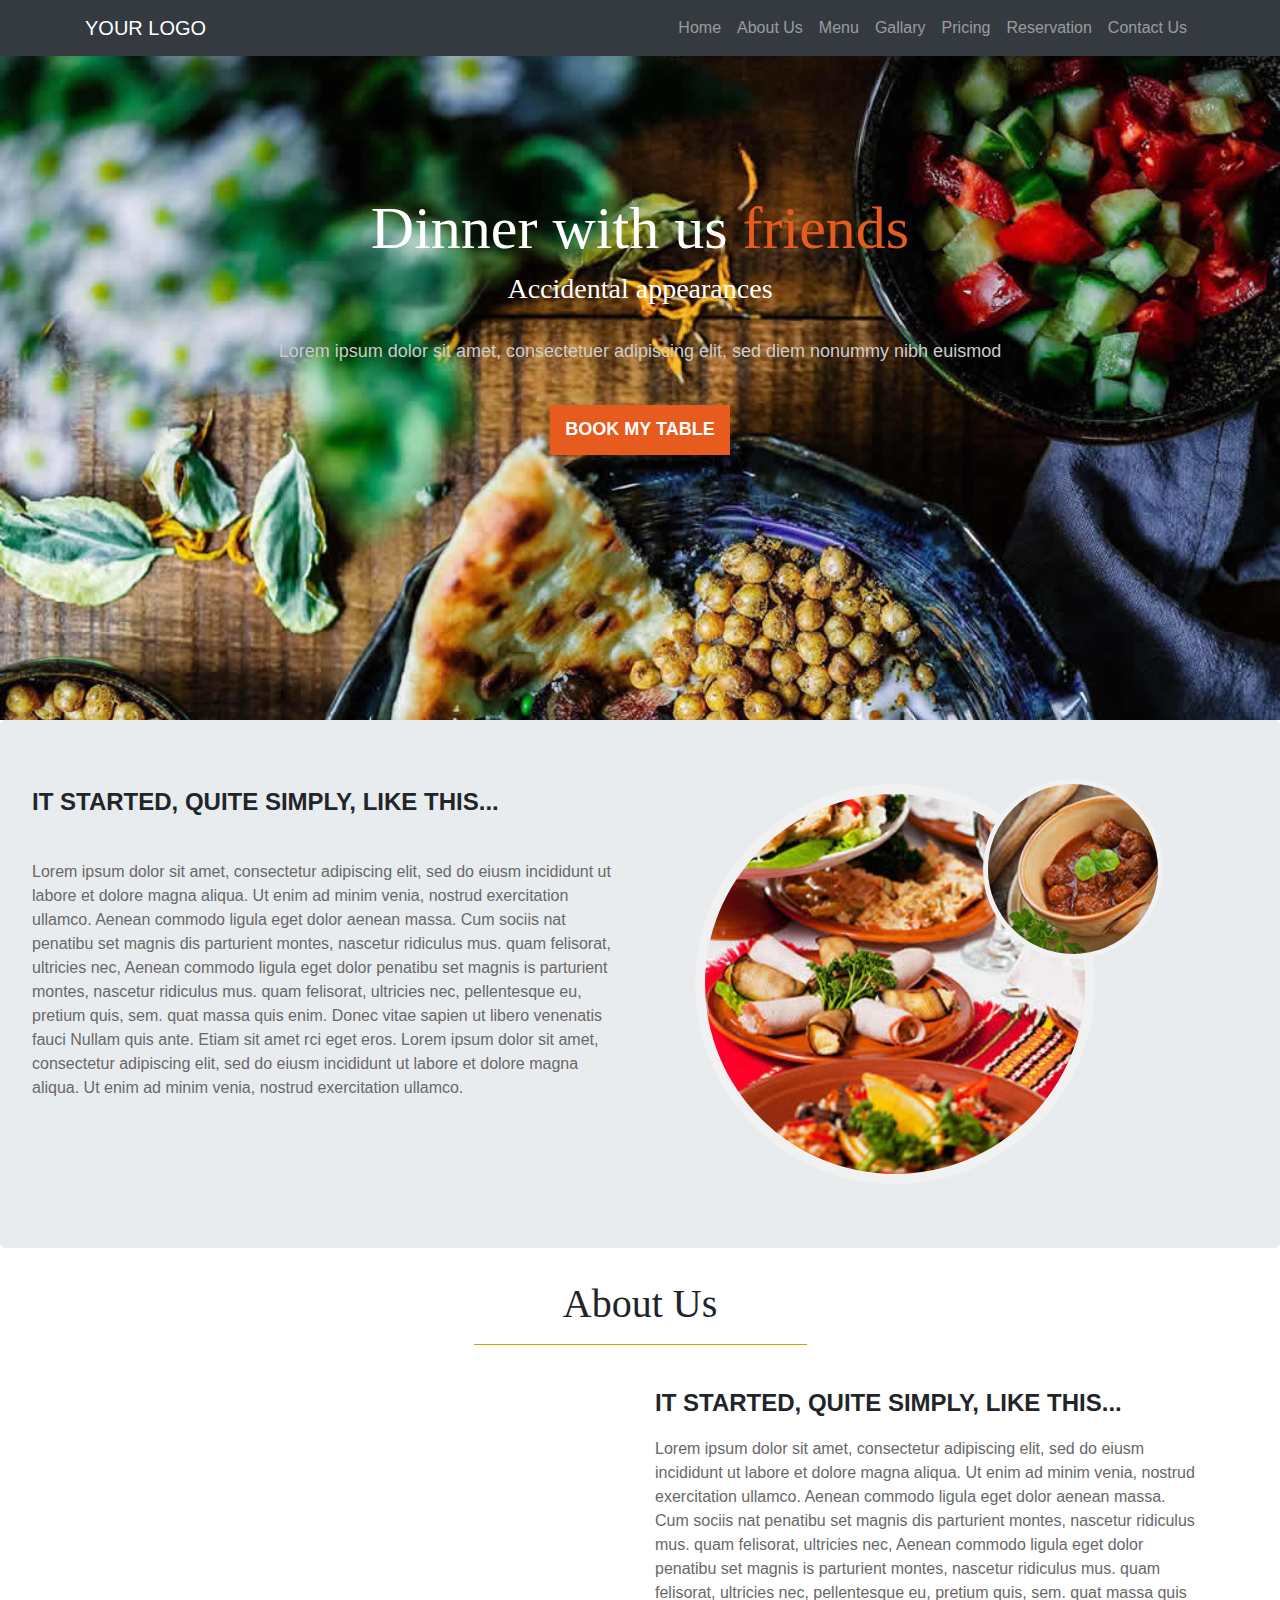
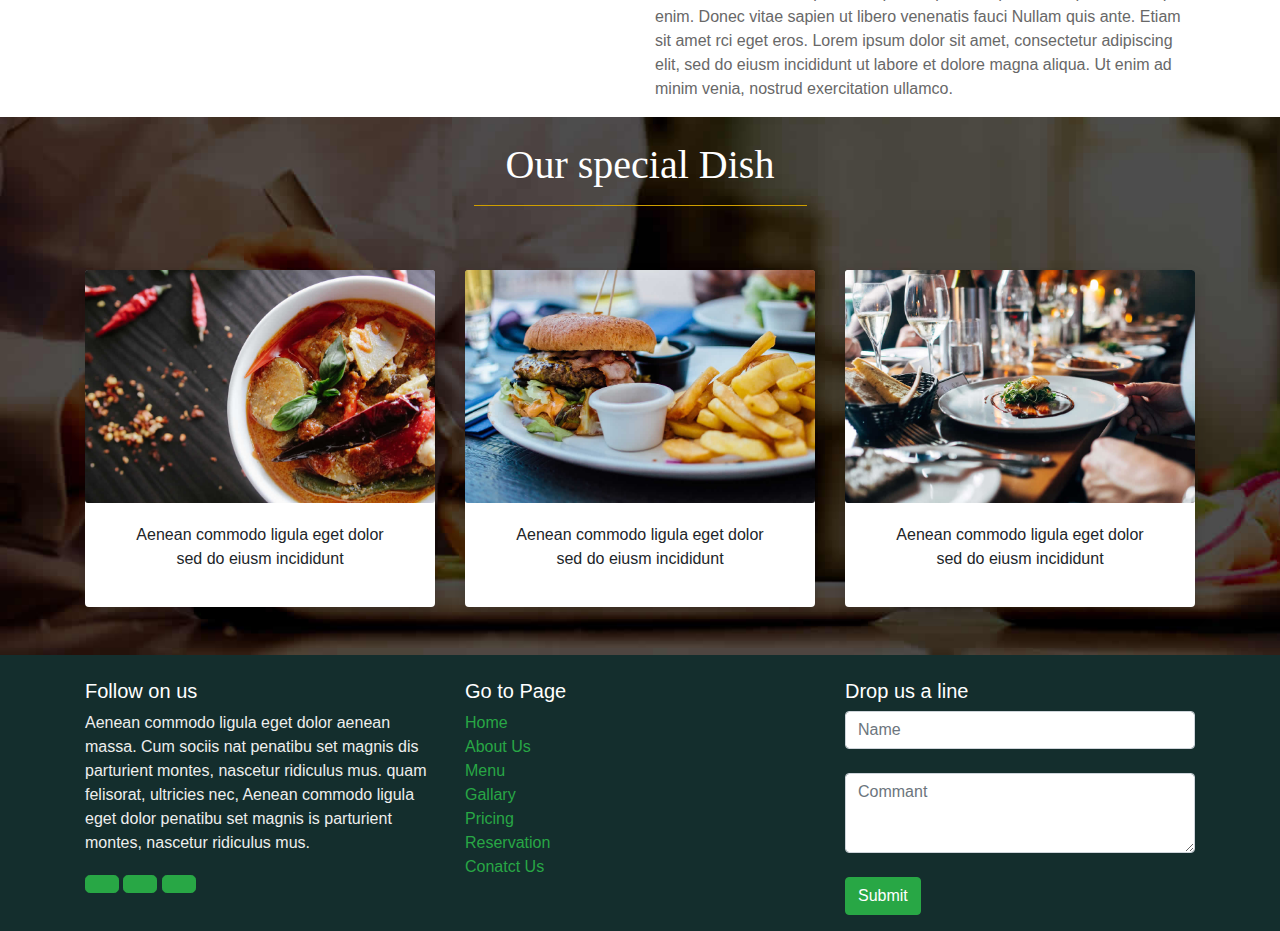
<file: aboutus.html>
<html>
<head>
<link rel="stylesheet" type="text/css" href="about.css">
<meta charset="utf-8">
  <meta name="viewport" content="width=device-width, initial-scale=1">
  <link rel="stylesheet" href="https://use.fontawesome.com/releases/v5.7.0/css/all.css" integrity="sha384-lZN37f5QGtY3VHgisS14W3ExzMWZxybE1SJSEsQp9S+oqd12jhcu+A56Ebc1zFSJ" crossorigin="anonymous">
  <link href="https://fonts.googleapis.com/css?family=Amiri|Great+Vibes&display=swap" rel="stylesheet">
  <link rel="stylesheet" href="https://maxcdn.bootstrapcdn.com/bootstrap/4.3.1/css/bootstrap.min.css">
  <script src="https://ajax.googleapis.com/ajax/libs/jquery/3.4.1/jquery.min.js"></script>
  <script src="https://cdnjs.cloudflare.com/ajax/libs/popper.js/1.14.7/umd/popper.min.js"></script>
  <script src="https://maxcdn.bootstrapcdn.com/bootstrap/4.3.1/js/bootstrap.min.js"></script>
</head>
<body onLoad="myfun()">

<div id="loader"></div>
	<nav  class="navbar navbar-expand-sm bg-dark navbar-dark" style="position:fixed; z-index:7; width:100%;">
		<div class="container">
			<a  href="#" class="navbar-brand" style="color:white">YOUR LOGO</a>
			<button class="navbar-toggler" data-toggle="collapse" data-target="#menu">
				<span class="navbar-toggler-icon"></span>
			</button>
				<div class="collapse navbar-collapse" id="menu">
					<ul class="navbar-nav ml-auto">
					<li class="navbar-item">
						<a href="index.html.html" class="nav-link">Home</a>
					</li>
					<li class="navbar-item">
						<a href="aboutus.html" class="nav-link">About Us</a>
					</li>
					<li class="navbar-item">
						<a href="menu.html" class="nav-link">Menu</a>
					</li>
                    <li class="navbar-item">
						<a href="gallary.html" class="nav-link">Gallary</a>
					</li>
                    <li class="navbar-item">
						<a href="pricing.html" class="nav-link">Pricing</a>
					</li>
                    <li class="navbar-item">
						<a href="reservation.html" class="nav-link">Reservation</a>
					</li>
                    <li class="navbar-item">
						<a href="cntctus.html" class="nav-link">Contact Us</a>
					</li>
					</ul>
				</div>
		</div>
	</nav>
     <div class="container-fluid header-img">
     <br><br><br><h1  style="text-align:center; color:white;font-size:60px; margin-top:120px; font-family:'Helvetica Neue",Helvetica,Arial,sans-serif'";>Dinner with us <span style="color:#e75b1e">friends</span></h1>
     
    <h3 style="text-align:center; color:white; font-family:'Helvetica Neue",Helvetica,Arial,sans-serif'";>Accidental appearances</h3>
    
    <br><p style="text-align:center; font-family: 'Roboto',sans-serif;font-size: 18px; color: #ccc;">Lorem ipsum dolor sit amet, consectetuer adipiscing elit, sed diem nonummy nibh euismod</p><br>
    
    <center><input type="button" value="Book my Table" class="mybtn"></center>
    <br><br><br><br><br>
    </div>
			<div class="jumbotron">
            	<div class="row">
                	<div class="col-sm-6 col-xl-6 col-md-6 col-12">
                    
                    	<p><span  style="font-size:1.5em;"><strong>IT STARTED, QUITE SIMPLY, LIKE THIS...</strong></span></p><br>
<p style="color: #686868; font-size: 1empx; font-family: 'Roboto',sans-serif;">Lorem ipsum dolor sit amet, consectetur adipiscing elit, sed do eiusm incididunt ut labore et dolore magna aliqua. Ut enim ad minim venia, nostrud exercitation ullamco.

Aenean commodo ligula eget dolor aenean massa. Cum sociis nat penatibu set magnis dis parturient montes, nascetur ridiculus mus. quam felisorat, ultricies nec, Aenean commodo ligula eget dolor penatibu set magnis is parturient montes, nascetur ridiculus mus. quam felisorat, ultricies nec, pellentesque eu, pretium quis, sem. quat massa quis enim. Donec vitae sapien ut libero venenatis fauci Nullam quis ante. Etiam sit amet rci eget eros.

Lorem ipsum dolor sit amet, consectetur adipiscing elit, sed do eiusm incididunt ut labore et dolore magna aliqua. Ut enim ad minim venia, nostrud exercitation ullamco.</p>
                    </div>
                    <div class="col-sm-6 col-xl-6 col-md-6 col-12">
                    
                    <img src="images/featured-image-01.jpg" class="rounded-circle img-jumborton">
                    
                    <img src="images/about-inset.jpg " class="rounded-circle img-jumborton1">
                    </div>
            	</div>
         </div>
            
            	<div class="container">
                    <center><h1 style="font-family: 'Cinzel', serif;"<strong>About Us</strong></h1></center>
                    <hr width="30%" align="center" color="#e75b1e;"><br>
                	<div class="row">
                    <div class="col-sm-12 col-md-12 col-lg-6 col-xl-6 col-12">
            <iframe width="500" height="300" src="https://www.youtube.com/embed/bpHFZ0JhGYc" frameborder="0" allow="accelerometer; autoplay; encrypted-media; gyroscope; picture-in-picture" allowfullscreen></iframe>
                    
                    </div>
                    <div class="col-sm-12 col-md-12  col-lg-6 col-xl-6 col-12">
                    
                    		<p><span  style="font-size:1.5em ; text-align:right"><strong>IT STARTED, QUITE SIMPLY, LIKE THIS...</strong></span></p>
<p style="color: #686868; font-size: 1empx; font-family: 'Roboto',sans-serif;">Lorem ipsum dolor sit amet, consectetur adipiscing elit, sed do eiusm incididunt ut labore et dolore magna aliqua. Ut enim ad minim venia, nostrud exercitation ullamco.

Aenean commodo ligula eget dolor aenean massa. Cum sociis nat penatibu set magnis dis parturient montes, nascetur ridiculus mus. quam felisorat, ultricies nec, Aenean commodo ligula eget dolor penatibu set magnis is parturient montes, nascetur ridiculus mus. quam felisorat, ultricies nec, pellentesque eu, pretium quis, sem. quat massa quis enim. Donec vitae sapien ut libero venenatis fauci Nullam quis ante. Etiam sit amet rci eget eros.

Lorem ipsum dolor sit amet, consectetur adipiscing elit, sed do eiusm incididunt ut labore et dolore magna aliqua. Ut enim ad minim venia, nostrud exercitation ullamco.</p>
                    </div>
                   	</div>
                </div>
      
                
                
         <div class="container-fluid" style="background:url(images/footer_background.jpg); background-size:cover">
         <div class="container">
        <br> <center><h1 style="color:white; font-family: 'Cinzel', serif;">Our special Dish</h1></center>
        <hr width="30%" align="center" color="#e75b1e;">
         	<div class="row">
            	<div class="col-sm-4 col-md-4  col-lg-4 col-12 col-xl-4">
                	<br><br><div class="card mycard shadow" style="border:none;">
                        	<img src="images/gallery_03.jpg" class="img-fluid card-img img-responsive"> 
                        <div class="card-body">
                        <center><p>Aenean commodo ligula eget dolor<br>sed do eiusm incididunt </p></center></div>
                    </div>
                </div>
            	<div class="col-sm-4 col-md-4  col-lg-4 col-12 col-xl-4">
                		<br><br><div class="card shadow" style=" border:none;">
                        	<img src="images/gallery_08.jpg" class="img-fluid card-img img-responsive"> 
                        <div class="card-body">
                        <center><p>Aenean commodo ligula eget dolor<br>sed do eiusm incididunt </p></center></div>
                    </div>
                
                </div>
            	<div class="col-sm-4 col-md-4 col-lg-4 col-12 col-xl-4">
                		<br><br><div class="card shadow" style="border:none;">
                        	<img src="images/gallery_06.jpg" class="img-fluid card-img img-responsive"> 
                        <div class="card-body">
                        <center><p>Aenean commodo ligula eget dolor<br>sed do eiusm incididunt </p></center></div>
                    </div>
                </div>
            </div>
         <br><br>
         </div>
         </div>
         
           	<div class="container-fluid" style="background:#142e2d">
        	<div class="container">
            	<div class="row">
                	<div class="col-sm-4 col-md-4 col-xl-4 col-12">
                    	<br><h5 style="color:white; font-family: 'Hind', sans-serif;">Follow on us</h5>
                        <p style="color:#eee; font-family:'Exo', sans-serif;">Aenean commodo ligula eget dolor aenean massa. Cum sociis nat penatibu set magnis dis parturient montes, nascetur ridiculus mus. quam felisorat, ultricies nec, Aenean commodo ligula eget dolor penatibu set magnis is parturient montes, nascetur ridiculus mus.</p>
                          <button type="button" class="btn btn-success btn-lg btnmy"><i class="fab fa-facebook-f" aria-hidden="true" style="font-size:16px;"></i></button>
										<button type="button" class="btn btn-success btn-lg"><i class="fab fa-twitter" aria-hidden="true" style="font-size:16px;"></i></button>
										<button type="button" class="btn btn-success btn-lg"><i class="fab fa-linkedin-in" aria-hidden="true" style="font-size:16px;"></i></button>
                        
                    </div>
                    
                    
                	<div class="col-sm-4 col-md-4 col-xl-4 col-12">
                    <br><h5 style="color:white; font-family: 'Hind', sans-serif;">Go to Page</h5>
                    	<a href="index.html.html" class="text-success">Home</a><br>  
                    	<a href="aboutus.html" class="text-success">About Us</a><br>
                        <a href="menu.html" class="text-success">Menu</a><br>
                    	<a href="gallary.html" class="text-success">Gallary</a><br>
                    	<a href="pricing.html" class="text-success">Pricing</a><br>
                    	<a href="reservation.html" class="text-success">Reservation</a><br>
                    	<a href="cntctus.html" class="text-success">Conatct Us</a><br>
                                          
                    </div>
                	<div class="col-sm-4 col-md-4 col-xl-4 col-12">
                    	<br><h5 style="color:white; font-family:font-family: 'Source Serif Pro', serif;">Drop us a line</h5>
                        	<form >
                            	<input type="text"  class="form-control" placeholder="Name"><br>
                            	<textarea  class="form-control" placeholder="Commant" style="height:80px;"></textarea><br>
                                <button class="btn btn-success">Submit</button>
                            </form>
                    
                    </div>
                </div>
            
            
            
            </div>
       </div>
        <script>
	   function myfun(){
		   
	   var preloader=document.getElementById('loader');
		  preloader.style.display='none';
		  preloader.style.animation='15s';
	   }
	   </script>
</body>
</html>
</file>
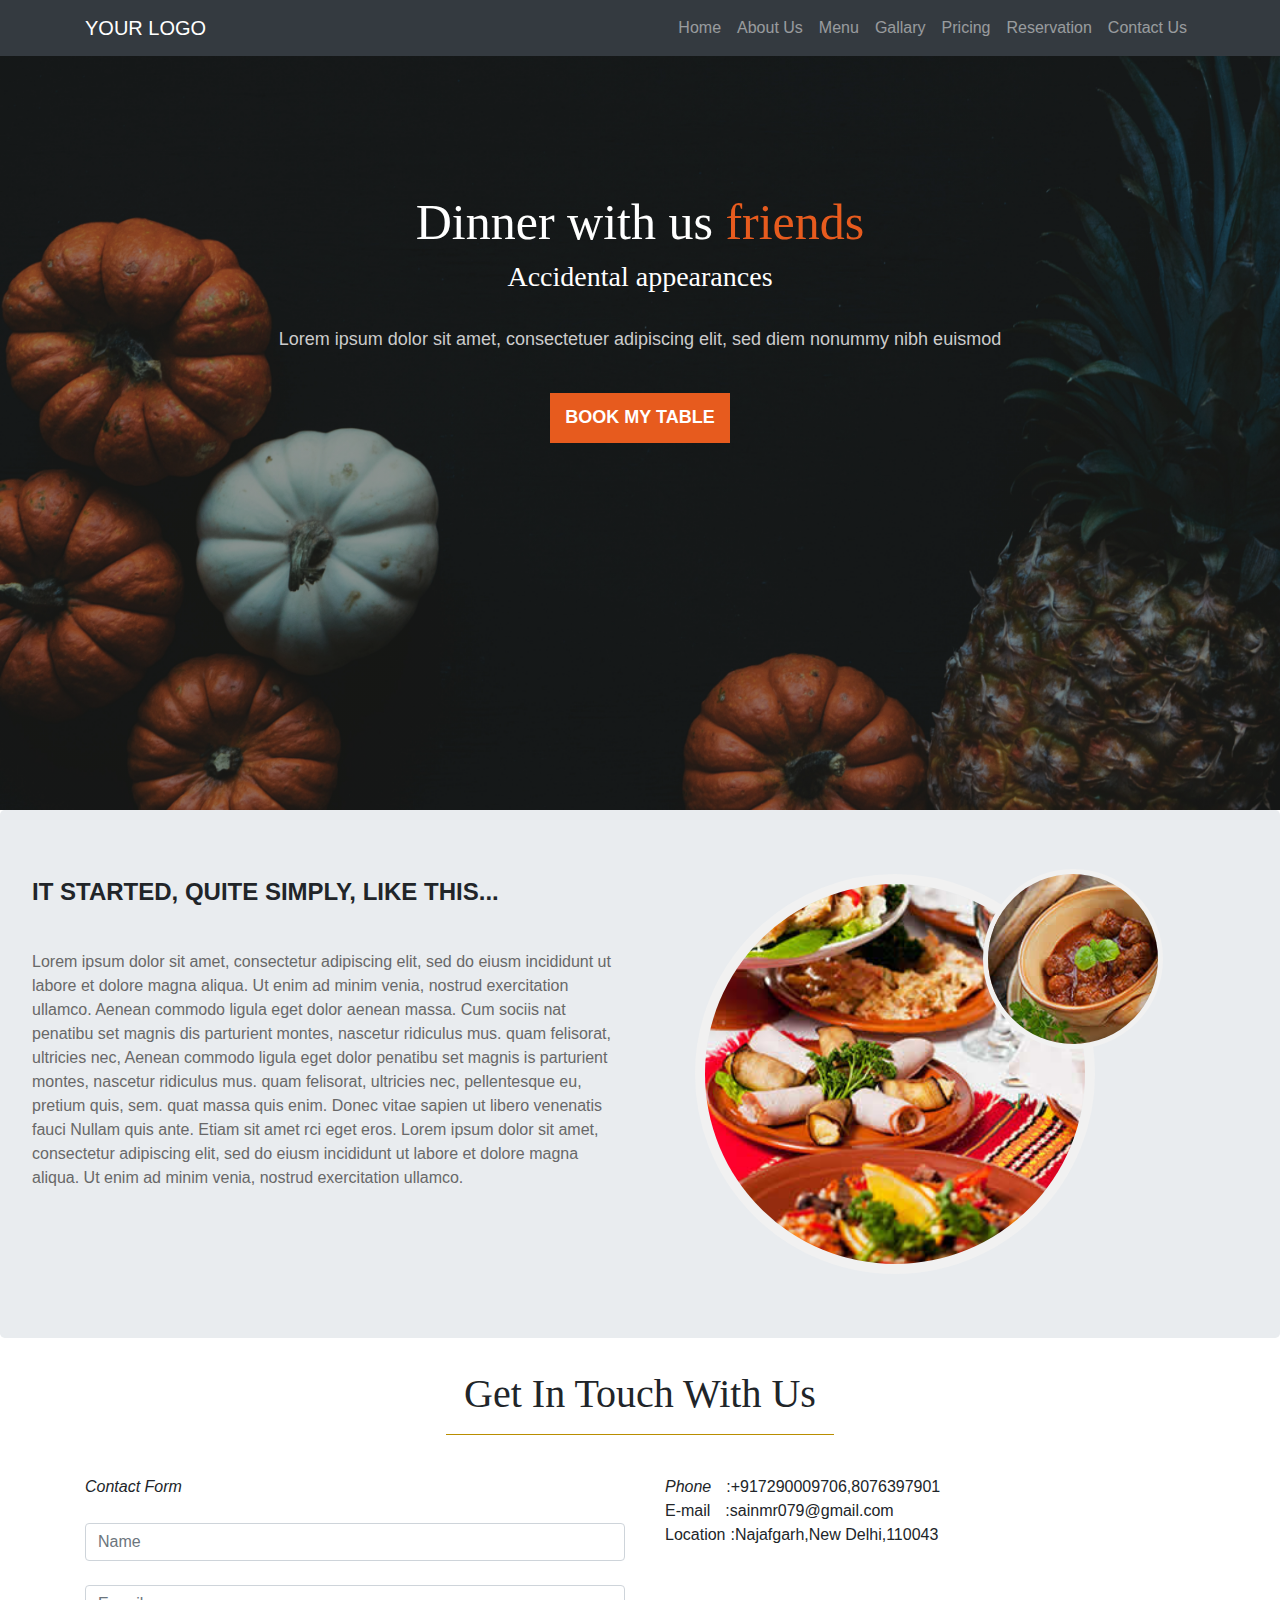
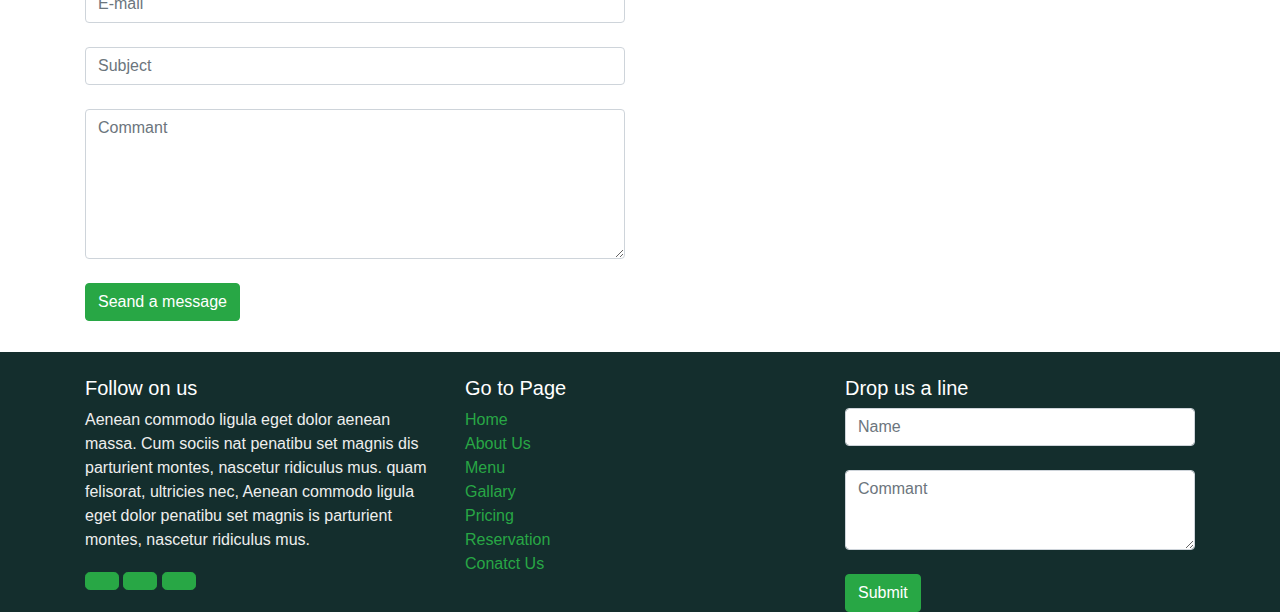
<file: cntctus.html>
<!doctype html>
<html>
<head>
<link rel="stylesheet" href="cntctus.css">
<meta charset="utf-8">
  <meta name="viewport" content="width=device-width, initial-scale=1">
  <link rel="stylesheet" href="https://use.fontawesome.com/releases/v5.7.0/css/all.css" integrity="sha384-lZN37f5QGtY3VHgisS14W3ExzMWZxybE1SJSEsQp9S+oqd12jhcu+A56Ebc1zFSJ" crossorigin="anonymous">
  <link href="https://fonts.googleapis.com/css?family=Amiri|Great+Vibes&display=swap" rel="stylesheet">
  <link rel="stylesheet" href="https://maxcdn.bootstrapcdn.com/bootstrap/4.3.1/css/bootstrap.min.css">
  <script src="https://ajax.googleapis.com/ajax/libs/jquery/3.4.1/jquery.min.js"></script>
  <script src="https://cdnjs.cloudflare.com/ajax/libs/popper.js/1.14.7/umd/popper.min.js"></script>
  <script src="https://maxcdn.bootstrapcdn.com/bootstrap/4.3.1/js/bootstrap.min.js"></script>

</head>
<body onLoad="myfun()">


<div id="loader"></div>
	<nav  class="navbar navbar-expand-sm bg-dark navbar-dark" style="position:fixed; z-index:7; width:100%; color:white;">
		<div class="container">
			<a  href="#" class="navbar-brand" style="color:white">YOUR LOGO</a>
			<button class="navbar-toggler" data-toggle="collapse" data-target="#menu">
				<span class="navbar-toggler-icon"></span>
			</button>
				<div class="collapse navbar-collapse" id="menu">
					<ul class="navbar-nav ml-auto">
					<li class="navbar-item">
						<a href="index.html.html" class="nav-link">Home</a>
					</li>
					<li class="navbar-item">
						<a href="aboutus.html" class="nav-link">About Us</a>
					</li>
					<li class="navbar-item">
						<a href="menu.html" class="nav-link">Menu</a>
					</li>
                    <li class="navbar-item">
						<a href="gallary.html" class="nav-link">Gallary</a>
					</li>
                    <li class="navbar-item">
						<a href="pricing.html" class="nav-link">Pricing</a>
					</li>
                    <li class="navbar-item">
						<a href="reservation.html" class="nav-link">Reservation</a>
					</li>
                    <li class="navbar-item">
						<a href="cntctus.html" class="nav-link">Contact Us</a>
					</li>
					</ul>
				</div>
		</div>
	</nav>
     <div class="container-fluid header-img">
  
     <br><br><br><h1  style="text-align:center; font-size:50px; margin-top:120px; color:white; font-family:'Helvetica Neue",Helvetica,Arial,sans-serif'";>Dinner with us <span style="color:#e75b1e">friends</span></h1>
     
    <h3 style="text-align:center; color:white; font-family:'Helvetica Neue",Helvetica,Arial,sans-serif'";>Accidental appearances</h3>
    
    <br><p style="text-align:center; font-family: 'Roboto',sans-serif;font-size: 18px; color: #ccc;">Lorem ipsum dolor sit amet, consectetuer adipiscing elit, sed diem nonummy nibh euismod</p><br> <center><input type="button" value="Book my Table" class="mybtn"></center>
    <br><br><br><br><br>
    </div>
    
    		
			<div class="jumbotron">
            	<div class="row">
                	<div class="col-sm-6 col-xl-6 col-md-6 col-12 col-lg-6">
                    
                    	<p><span  style="font-size:1.5em;"><strong>IT STARTED, QUITE SIMPLY, LIKE THIS...</strong></span></p><br>
<p style="color: #686868; font-size: 1empx; font-family: 'Roboto',sans-serif;">Lorem ipsum dolor sit amet, consectetur adipiscing elit, sed do eiusm incididunt ut labore et dolore magna aliqua. Ut enim ad minim venia, nostrud exercitation ullamco.

Aenean commodo ligula eget dolor aenean massa. Cum sociis nat penatibu set magnis dis parturient montes, nascetur ridiculus mus. quam felisorat, ultricies nec, Aenean commodo ligula eget dolor penatibu set magnis is parturient montes, nascetur ridiculus mus. quam felisorat, ultricies nec, pellentesque eu, pretium quis, sem. quat massa quis enim. Donec vitae sapien ut libero venenatis fauci Nullam quis ante. Etiam sit amet rci eget eros.

Lorem ipsum dolor sit amet, consectetur adipiscing elit, sed do eiusm incididunt ut labore et dolore magna aliqua. Ut enim ad minim venia, nostrud exercitation ullamco.</p>
                    </div>
                    <div class="col-sm-6 col-xl-6 col-md-6 col-12 col-lg-6">
                    
                    <img src="images/featured-image-01.jpg" class="rounded-circle img-jumborton">
                    
                    <img src="images/about-inset.jpg " class="rounded-circle img-jumborton1">
                    </div>
            	</div>
         </div>
         
         		<div class="container">
                
<center><strong><h1 style="font-family: 'Cinzel', serif;">Get In Touch With Us</h1></strong></center>
<center><hr width="35%" color="#cf9f00"></center>

					<div class="row">
                    	<div class="col-lg-6-col-xl-6 col-md-6 col-sm-12 col-12">
                        	     	<br><i class="fa fa-envelope fa-lg" aria-hidden="true">Contact Form</i><br><br><form >
                            	<input type="text"  class="form-control" placeholder="Name"><br>
                            	<input type="email"  class="form-control" placeholder="E-mail"><br>
                            	<input type="text"  class="form-control" placeholder="Subject"><br>
                            	<textarea  class="form-control" placeholder="Commant" style="height:150px;"></textarea><br>
                                <button class="btn btn-success">Seand a message</button>
                            </form>
                    
                        </div>
                    	<div class="col-lg-6-col-xl-6 col-md-6 col-sm-12 col-12">
                        <br><i class="fa fa-phone " aria-hidden="true"><span style="margin-left:10px;">Phone</span></i><span style="margin-left:15px;">:+917290009706,8076397901</span><br>
                        <i class="fa fa-envelope" aria-hidden="true"></i><span style="margin-left:10px;">E-mail</span></i><span style="margin-left:15px;">:sainmr079@gmail.com</span><br> 
                        
                        <i class="fa fa-map-marker" aria-hidden="true"></i> <span style="margin-left:10px;">Location</span></i><span style="margin-left:5px;">:Najafgarh,New Delhi,110043</span><br> 
                        
                        
                       <br> <iframe src="https://www.google.com/maps/embed?pb=!1m18!1m12!1m3!1d3502.236697948326!2d77.00902381425927!3d28.62266724128002!2m3!1f0!2f0!3f0!3m2!1i1024!2i768!4f13.1!3m3!1m2!1s0x390d055f4e926a65%3A0x5a1b8794393e9c99!2sArjun%20Park%2C%20Nangli%20Sakrawati%2C%20Delhi%2C%20110043!5e0!3m2!1sen!2sin!4v1567496275154!5m2!1sen!2sin" width="650" height="350" frameborder="0" style="border:0;" allowfullscreen=""></iframe>                 
                        
                          </div>
                	</div>
                </div>
         
         
         		
		 	<br><div class="container-fluid" style="background:#142e2d">
        	<div class="container">
            	<div class="row">
                	<div class="col-sm-4 col-md-4 col-xl-4 col-12">
                    	<br><h5 style="color:white; font-family: 'Hind', sans-serif;">Follow on us</h5>
                        <p style="color:#eee; font-family:'Exo', sans-serif;">Aenean commodo ligula eget dolor aenean massa. Cum sociis nat penatibu set magnis dis parturient montes, nascetur ridiculus mus. quam felisorat, ultricies nec, Aenean commodo ligula eget dolor penatibu set magnis is parturient montes, nascetur ridiculus mus.</p>
                          <button type="button" class="btn btn-success btn-lg btnmy"><i class="fab fa-facebook-f" aria-hidden="true" style="font-size:16px;"></i></button>
										<button type="button" class="btn btn-success btn-lg"><i class="fab fa-twitter" aria-hidden="true" style="font-size:16px;"></i></button>
										<button type="button" class="btn btn-success btn-lg"><i class="fab fa-linkedin-in" aria-hidden="true" style="font-size:16px;"></i></button>
                        
                    </div>
                    
                    
                	<div class="col-sm-4 col-md-4 col-xl-4 col-12">
                    <br><h5 style="color:white; font-family: 'Hind', sans-serif;">Go to Page</h5>
                    	<a href="index.html.html" class="text-success">Home</a><br>  
                    	<a href="aboutus.html" class="text-success">About Us</a><br>
                        <a href="menu.html" class="text-success">Menu</a><br>
                    	<a href="gallary.html" class="text-success">Gallary</a><br>
                    	<a href="pricing.html" class="text-success">Pricing</a><br>
                    	<a href="reservation.html" class="text-success">Reservation</a><br>
                    	<a href="cntctus.html" class="text-success">Conatct Us</a><br>
                                          
                    </div>
                	<div class="col-sm-4 col-md-4 col-xl-4 col-12">
                    	<br><h5 style="color:white; font-family:font-family: 'Source Serif Pro', serif;">Drop us a line</h5>
                        	<form >
                            	<input type="text"  class="form-control" placeholder="Name"><br>
                            	<textarea  class="form-control" placeholder="Commant" style="height:80px;"></textarea><br>
                                <button class="btn btn-success">Submit</button>
                            </form>
                    
                    </div>
                </div>
            
            
            
            </div>
       </div>
         
         
      <script>
	   function myfun(){
		   
	   var preloader=document.getElementById('loader');
		  preloader.style.display='none';
		
	   }
	   </script>
</body>
</html>
</file>
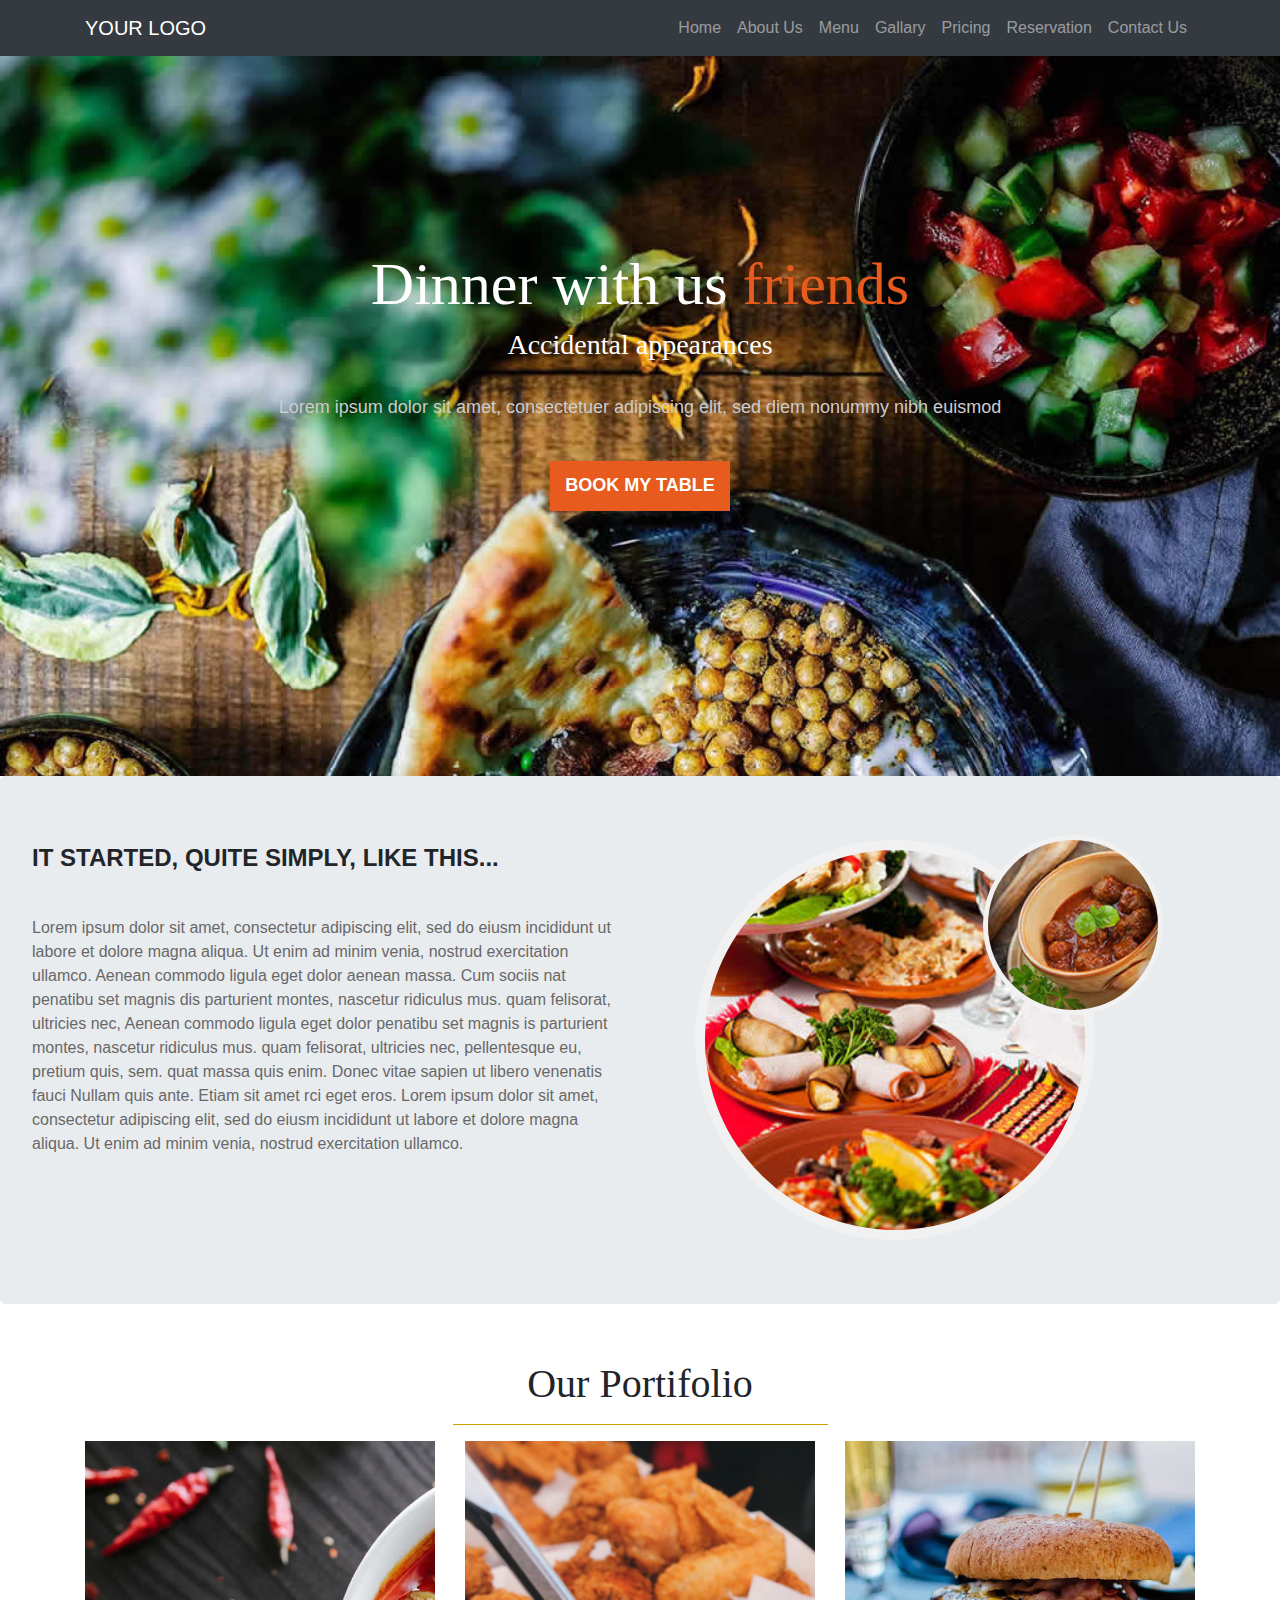
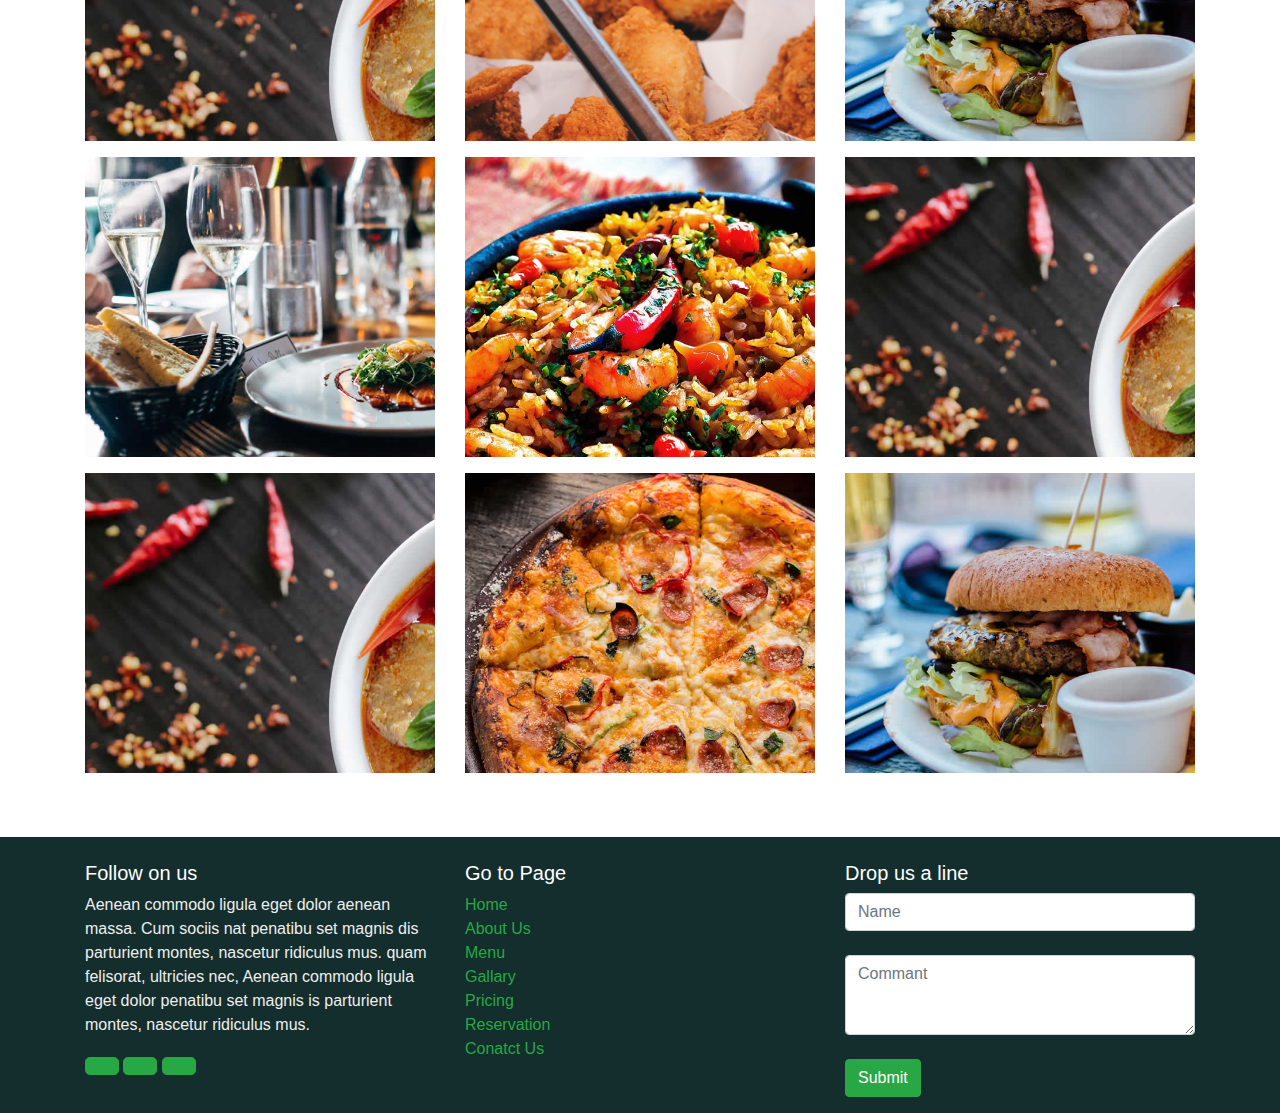
<file: gallary.html>
<html>
<head>
<link rel="stylesheet" type="text/css" href="gallarystyle.css">

<meta charset="utf-8">
  <meta name="viewport" content="width=device-width, initial-scale=1">
  <link rel="stylesheet" href="https://use.fontawesome.com/releases/v5.7.0/css/all.css" integrity="sha384-lZN37f5QGtY3VHgisS14W3ExzMWZxybE1SJSEsQp9S+oqd12jhcu+A56Ebc1zFSJ" crossorigin="anonymous">
  <link href="https://fonts.googleapis.com/css?family=Amiri|Great+Vibes&display=swap" rel="stylesheet">
  <link rel="stylesheet" href="https://maxcdn.bootstrapcdn.com/bootstrap/4.3.1/css/bootstrap.min.css">
  <script src="https://ajax.googleapis.com/ajax/libs/jquery/3.4.1/jquery.min.js"></script>
  <script src="https://cdnjs.cloudflare.com/ajax/libs/popper.js/1.14.7/umd/popper.min.js"></script>
  <script src="https://maxcdn.bootstrapcdn.com/bootstrap/4.3.1/js/bootstrap.min.js"></script>
</head>
<body onLoad="myfun()">

<div id="loader"></div>
	<nav  class="navbar navbar-expand-sm bg-dark navbar-dark" style=" width:100%;">
		<div class="container">
			<a  href="#" class="navbar-brand" style="color:white">YOUR LOGO</a>
			<button class="navbar-toggler" data-toggle="collapse" data-target="#menu">
				<span class="navbar-toggler-icon"></span>
			</button>
				<div class="collapse navbar-collapse" id="menu">
					<ul class="navbar-nav ml-auto">
					<li class="navbar-item">
						<a href="index.html.html" class="nav-link">Home</a>
					</li>
					<li class="navbar-item">
						<a href="aboutus.html" class="nav-link">About Us</a>
					</li>
					<li class="navbar-item">
						<a href="menu.html" class="nav-link">Menu</a>
					</li>
                    <li class="navbar-item">
						<a href="gallary.html" class="nav-link">Gallary</a>
					</li>
                    <li class="navbar-item">
						<a href="pricing.html" class="nav-link">Pricing</a>
					</li>
                    <li class="navbar-item">
						<a href="reservation.html" class="nav-link">Reservation</a>
					</li>
                    <li class="navbar-item">
						<a href="cntctus.html" class="nav-link">Contact Us</a>
					</li>
					</ul>
				</div>
		</div>
	</nav>
     <div class="container-fluid header-img">
     <br><br><br><h1  style="text-align:center;font-size:60px; margin-top:120px; color:white; font-family:'Helvetica Neue",Helvetica,Arial,sans-serif'";>Dinner with us <span style="color:#e75b1e">friends</span></h1>
     
    <h3 style="text-align:center; color:white; font-family:'Helvetica Neue",Helvetica,Arial,sans-serif'";>Accidental appearances</h3>
    
    <br><p style="text-align:center; font-family: 'Roboto',sans-serif;font-size: 18px; color: #ccc;">Lorem ipsum dolor sit amet, consectetuer adipiscing elit, sed diem nonummy nibh euismod</p><br>
    
    <center><input type="button" value="Book my Table" class="mybtn"></center>
    <br><br><br><br><br>
    </div>
    		
			<div class="jumbotron">
            	<div class="row">
                	<div class="col-sm-6 col-xl-6 col-md-6 col-12">
                    
                    	<p><span  style="font-size:1.5em;"><strong>IT STARTED, QUITE SIMPLY, LIKE THIS...</strong></span></p><br>
<p style="color: #686868; font-size: 1empx; font-family: 'Roboto',sans-serif;">Lorem ipsum dolor sit amet, consectetur adipiscing elit, sed do eiusm incididunt ut labore et dolore magna aliqua. Ut enim ad minim venia, nostrud exercitation ullamco.

Aenean commodo ligula eget dolor aenean massa. Cum sociis nat penatibu set magnis dis parturient montes, nascetur ridiculus mus. quam felisorat, ultricies nec, Aenean commodo ligula eget dolor penatibu set magnis is parturient montes, nascetur ridiculus mus. quam felisorat, ultricies nec, pellentesque eu, pretium quis, sem. quat massa quis enim. Donec vitae sapien ut libero venenatis fauci Nullam quis ante. Etiam sit amet rci eget eros.

Lorem ipsum dolor sit amet, consectetur adipiscing elit, sed do eiusm incididunt ut labore et dolore magna aliqua. Ut enim ad minim venia, nostrud exercitation ullamco.</p>
                    </div>
                    <div class="col-sm-6 col-xl-6 col-md-6 col-12">
                    
                    <img src="images/featured-image-01.jpg" class="rounded-circle img-jumborton">
                    
                    <img src="images/about-inset.jpg " class="rounded-circle img-jumborton1 ">
                    </div>
            	</div>
         </div>
  
  <div class="container-fluid">
  		
        <br> <center><h1 style=" font-family: 'Cinzel', serif;">Our Portifolio</h1></center>
        <hr width="30%" align="center" color="#e75b1e;">
        
        		<div class="container ">
                		<div class="row">
                        	<div class="col-sm-3 col-md-4 col-12"><figure><img src="images/gallery_03.jpg" class="myimg shadow"></figure></div>
                        	<div class="col-sm-3 col-md-4 col-12"><figure><img src="images/res01.jpg"  class="myimg"></figure></div>
                        	<div class="col-sm-3 col-md-4 col-12"><figure><img src="images/gallery_08.jpg"class="myimg" ></figure></div>
                            
                            <div class="col-sm-3 col-md-4 col-12"><figure><img src="images/gallery_06.jpg"class="myimg"></figure></div>
                        	<div class="col-sm-9 col-md-4 col-12"><figure><img src="images/gallery_10.jpg"class="myimg" ></figure></div>
                        	<div class="col-sm-3 col-md-4 col-12"><figure><img src="images/gallery_03.jpg" class="myimg"></figure></div>
                            
                            
                        	<div class="col-sm-4 col-md-4 col-12"><figure><img src="images/gallery_03.jpg" class="myimg"></figure></div>
                        	<div class="col-sm-4 col-md-4 col-12"><figure><img src="images/gallery_01.jpg" class="myimg"></figure></div>
                            
                        	<div class="col-sm-4 col-md-4 col-12"><figure><img src="images/gallery_08.jpg" class="myimg"></figure></div>
                        </div>
                </div>
  </div><br><br>
  
  				<div class="container-fluid" style="background:#142e2d">
        	<div class="container">
            	<div class="row">
                	<div class="col-sm-4 col-md-4 col-xl-4 col-12">
                    	<br><h5 style="color:white; font-family: 'Hind', sans-serif;">Follow on us</h5>
                        <p style="color:#eee; font-family:'Exo', sans-serif;">Aenean commodo ligula eget dolor aenean massa. Cum sociis nat penatibu set magnis dis parturient montes, nascetur ridiculus mus. quam felisorat, ultricies nec, Aenean commodo ligula eget dolor penatibu set magnis is parturient montes, nascetur ridiculus mus.</p>
                          <button type="button" class="btn btn-success btn-lg btnmy"><i class="fab fa-facebook-f" aria-hidden="true" style="font-size:16px;"></i></button>
										<button type="button" class="btn btn-success btn-lg"><i class="fab fa-twitter" aria-hidden="true" style="font-size:16px;"></i></button>
										<button type="button" class="btn btn-success btn-lg"><i class="fab fa-linkedin-in" aria-hidden="true" style="font-size:16px;"></i></button>
                        
                    </div>
                    
                    
                	<div class="col-sm-4 col-md-4 col-xl-4 col-12">
                    <br><h5 style="color:white; font-family: 'Hind', sans-serif;">Go to Page</h5>
                    	<a href="index.html.html" class="text-success">Home</a><br>  
                    	<a href="aboutus.html" class="text-success">About Us</a><br>
                        <a href="menu.html" class="text-success">Menu</a><br>
                    	<a href="gallary.html" class="text-success">Gallary</a><br>
                    	<a href="pricing.html" class="text-success">Pricing</a><br>
                    	<a href="reservation.html" class="text-success">Reservation</a><br>
                    	<a href="cntctus.html" class="text-success">Conatct Us</a><br>
                                          
                    </div>
                	<div class="col-sm-4 col-md-4 col-xl-4 col-12">
                    	<br><h5 style="color:white; font-family:font-family: 'Source Serif Pro', serif;">Drop us a line</h5>
                        	<form >
                            	<input type="text"  class="form-control" placeholder="Name"><br>
                            	<textarea  class="form-control" placeholder="Commant" style="height:80px;"></textarea><br>
                                <button class="btn btn-success">Submit</button>
                            </form>
                    
                    </div>
                </div>
            
            
            
            </div>
       </div>
  
    
        <script>
	   function myfun(){
		   
	   var preloader=document.getElementById('loader');
		  preloader.style.display='none';
		  preloader.style.animation='15s';
	   }
	   </script>
</body>
</html>
</file>
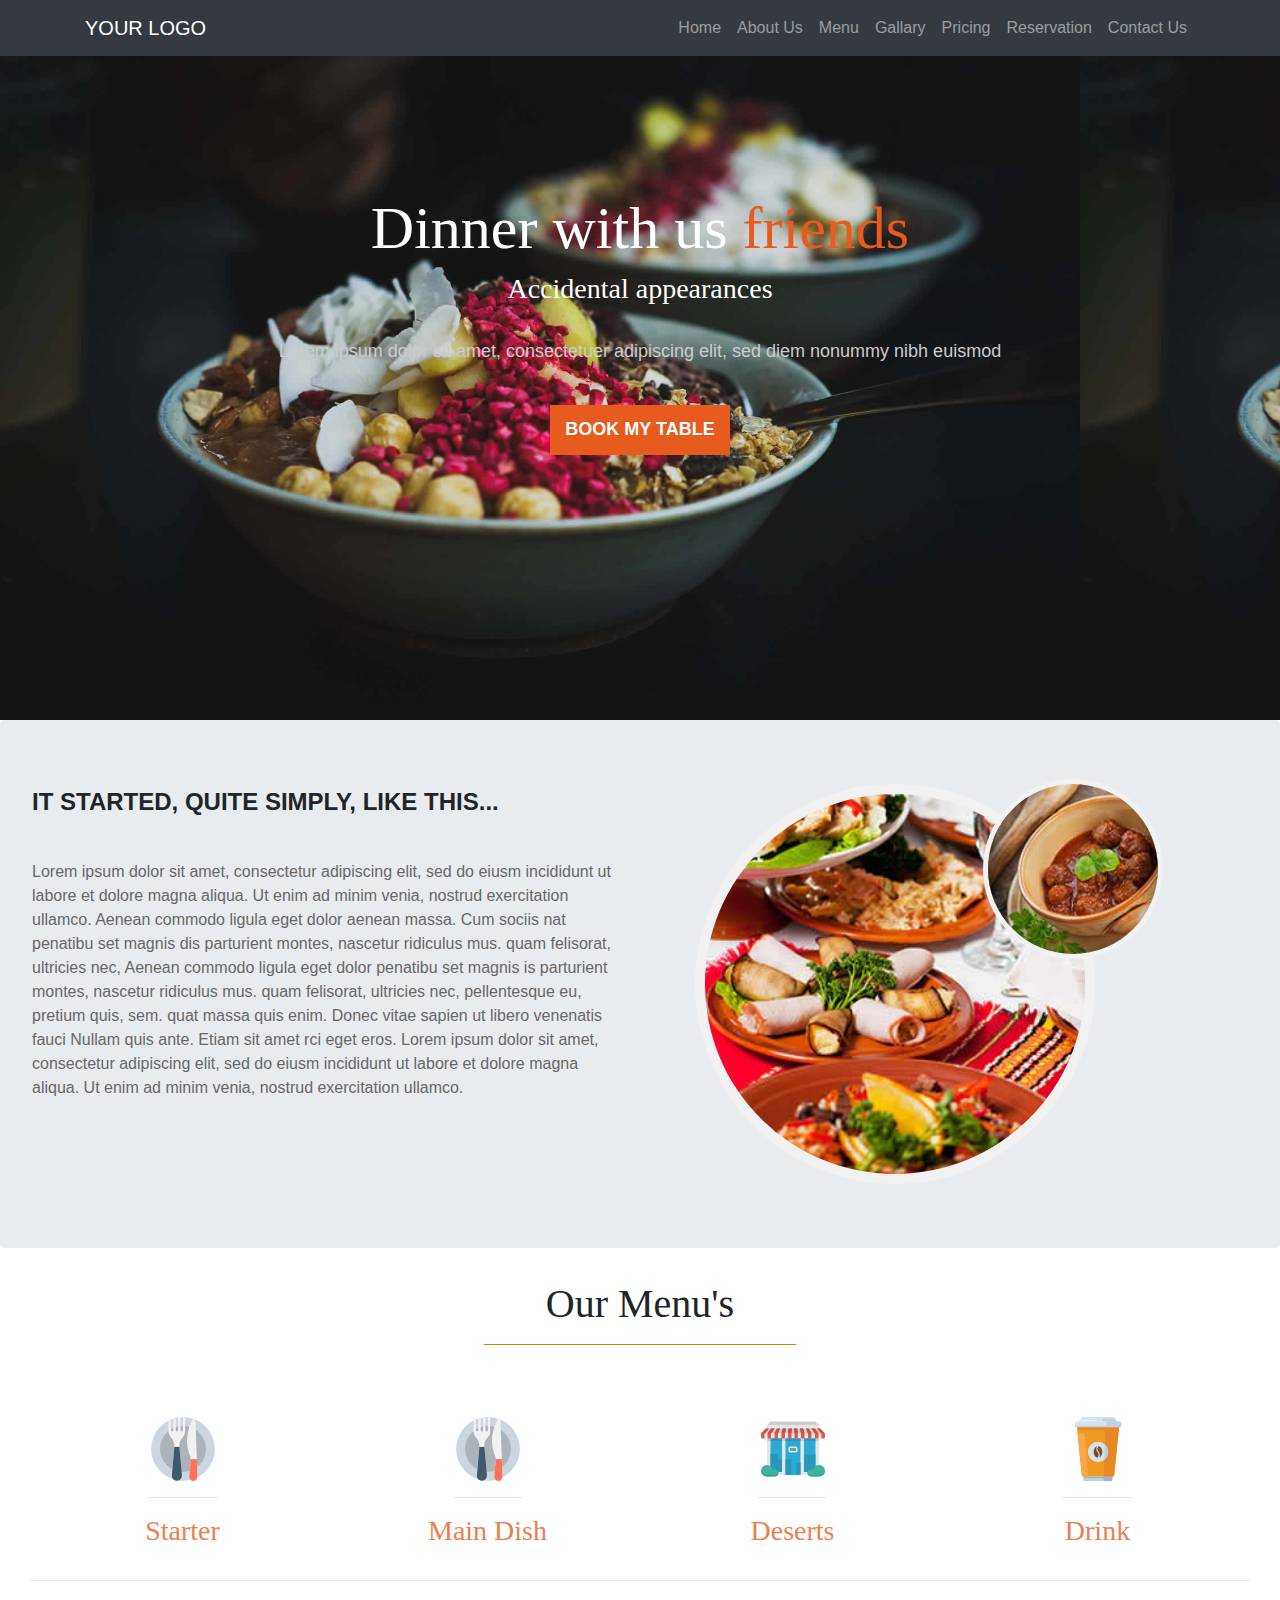
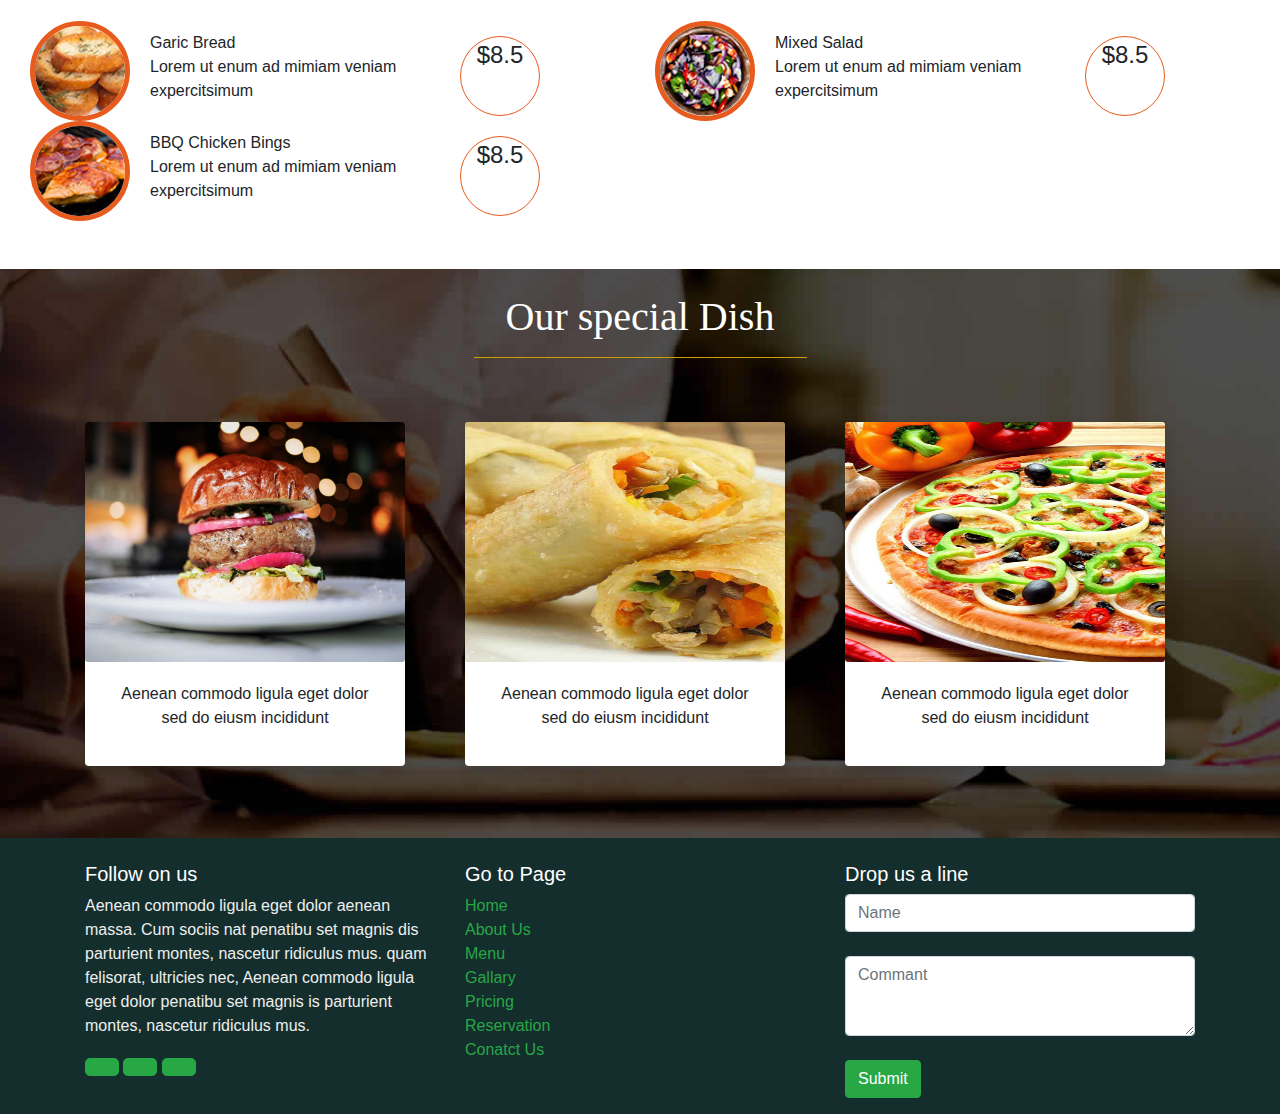
<file: menu.html>
<html>
<head>
<link rel="stylesheet" type="text/css" href="menustyle.css">
<meta charset="utf-8">
  <meta name="viewport" content="width=device-width, initial-scale=1">
  <link rel="stylesheet" href="https://use.fontawesome.com/releases/v5.7.0/css/all.css" integrity="sha384-lZN37f5QGtY3VHgisS14W3ExzMWZxybE1SJSEsQp9S+oqd12jhcu+A56Ebc1zFSJ" crossorigin="anonymous">
  <link href="https://fonts.googleapis.com/css?family=Amiri|Great+Vibes&display=swap" rel="stylesheet">
  <link rel="stylesheet" href="https://maxcdn.bootstrapcdn.com/bootstrap/4.3.1/css/bootstrap.min.css">
  <script src="https://ajax.googleapis.com/ajax/libs/jquery/3.4.1/jquery.min.js"></script>
  <script src="https://cdnjs.cloudflare.com/ajax/libs/popper.js/1.14.7/umd/popper.min.js"></script>
  <script src="https://maxcdn.bootstrapcdn.com/bootstrap/4.3.1/js/bootstrap.min.js"></script>
</head>
<body onLoad="myfun()">


<div id="loader"></div>
	<nav  class="navbar navbar-expand-sm bg-dark navbar-dark" style="position:fixed; z-index:7; width:100%;">
		<div class="container">
			<a  href="#" class="navbar-brand" style="color:white">YOUR LOGO</a>
			<button class="navbar-toggler" data-toggle="collapse" data-target="#menu">
				<span class="navbar-toggler-icon"></span>
			</button>
				<div class="collapse navbar-collapse" id="menu">
					<ul class="navbar-nav ml-auto">
					<li class="navbar-item">
						<a href="index.html.html" class="nav-link">Home</a>
					</li>
					<li class="navbar-item">
						<a href="aboutus.html" class="nav-link">About Us</a>
					</li>
					<li class="navbar-item">
						<a href="menu.html" class="nav-link">Menu</a>
					</li>
                    <li class="navbar-item">
						<a href="gallary.html" class="nav-link">Gallary</a>
					</li>
                    <li class="navbar-item">
						<a href="pricing.html" class="nav-link">Pricing</a>
					</li>
                    <li class="navbar-item">
						<a href="reservation.html" class="nav-link">Reservation</a>
					</li>
                    <li class="navbar-item">
						<a href="#" class="nav-link">Contact Us</a>
					</li>
					</ul>
				</div>
		</div>
	</nav>
     <div class="container-fluid header-img">
  
     <br><br><br><h1  style="text-align:center; font-size:60px; margin-top:120px; color:white; font-family:'Helvetica Neue",Helvetica,Arial,sans-serif'";>Dinner with us <span style="color:#e75b1e">friends</span></h1>
     
    <h3 style="text-align:center; color:white; font-family:'Helvetica Neue",Helvetica,Arial,sans-serif'";>Accidental appearances</h3>
    
    <br><p style="text-align:center; font-family: 'Roboto',sans-serif;font-size: 18px; color: #ccc;">Lorem ipsum dolor sit amet, consectetuer adipiscing elit, sed diem nonummy nibh euismod</p><br> <center><input type="button" value="Book my Table" class="mybtn"></center>
    <br><br><br><br><br>
    </div>
    
    		
			<div class="jumbotron">
            	<div class="row">
                	<div class="col-sm-6 col-xl-6 col-md-6 col-12 col-lg-6">
                    
                    	<p><span  style="font-size:1.5em;"><strong>IT STARTED, QUITE SIMPLY, LIKE THIS...</strong></span></p><br>
<p style="color: #686868; font-size: 1empx; font-family: 'Roboto',sans-serif;">Lorem ipsum dolor sit amet, consectetur adipiscing elit, sed do eiusm incididunt ut labore et dolore magna aliqua. Ut enim ad minim venia, nostrud exercitation ullamco.

Aenean commodo ligula eget dolor aenean massa. Cum sociis nat penatibu set magnis dis parturient montes, nascetur ridiculus mus. quam felisorat, ultricies nec, Aenean commodo ligula eget dolor penatibu set magnis is parturient montes, nascetur ridiculus mus. quam felisorat, ultricies nec, pellentesque eu, pretium quis, sem. quat massa quis enim. Donec vitae sapien ut libero venenatis fauci Nullam quis ante. Etiam sit amet rci eget eros.

Lorem ipsum dolor sit amet, consectetur adipiscing elit, sed do eiusm incididunt ut labore et dolore magna aliqua. Ut enim ad minim venia, nostrud exercitation ullamco.</p>
                    </div>
                    <div class="col-sm-6 col-xl-6 col-md-6 col-12 col-lg-6">
                    
                    <img src="images/featured-image-01.jpg" class="rounded-circle img-jumborton">
                    
                    <img src="images/about-inset.jpg " class="rounded-circle img-jumborton1">
                    </div>
            	</div>
         </div>
        
<div class="container-fluid">
<center><strong><h1 style="font-family: 'Cinzel', serif;">Our Menu's</h1></strong></center>
<center><hr width="25%" color="#cf9f00"></center>
	<br><br><div class="container-fluid">
    		<ul class="nav-tab nav nav-justified">
            	<li class="nav-item">
                	<a href="#tab1" class="nav-link active "  data-toggle="tab"  ><img src="images/food.png"><br><hr width="25%"><h3>Starter</h3></a>
                </li>
                <li class="nav-item">
                	<a href="#tab2" class="nav-link" data-toggle="tab"><img src="images/food.png"><br><hr width="25%"><h3>Main Dish</h3></a>
                </li>
                <li class="nav-item">
                	<a href="#tab3" class="nav-link" data-toggle="tab"><img src="images/store.png"><br><hr width="25%"><h3>Deserts</h3></a>
                </li>
                <li class="nav-item">
                	<a href="#tab4" class="nav-link" data-toggle="tab"><img src="images/coffee.png"><br><hr width="25%"><h3>Drink</h3></a>
                </li>
            </ul>
            <hr width="100%">
            	<div class="tab-content ">
                	<div class="tab-pane active" id="tab1"><br>
  
  						<div class="row">
                        	<div class="col-sm-6 col-md-6 col-12 col-lg-6 col-xl-6">
                           
                            	<img src="images/menu-item-thumbnail-01.jpg" style="width:100px; height:100px; border-radius:100%; border:5px solid #e75b1e;"><p style="margin-left:120px;top:10px; position:absolute;">Garic Bread<br>Lorem ut enum ad mimiam veniam<br>expercitsimum</p>
                                <div class="number"><p align="center">$8.5</p></div>
                            
                            
                            </div>
                            
                        	<div class="col-sm-6 col-md-6 col-12 col-lg-6 col-xl-6">
                            	
                            	<img src="images/menu-item-thumbnail-02.jpg" style="width:100px; height:100px; border-radius:100%; border:5px solid #e75b1e;"><p style="margin-left:120px;top:10px; position:absolute;">Mixed Salad<br>Lorem ut enum ad mimiam veniam<br>expercitsimum</p>
                                <div class="number"><p align="center">$8.5</p></div>
                            </div>
                            
                        	<br><br><div class="col-sm-12 col-md-12 col-12 col-lg-6 col-xl-6">
                            	
                            	<img src="images/menu-item-thumbnail-03.jpg" style="width:100px; height:100px; border-radius:100%; border:5px solid #e75b1e;"><p style="margin-left:120px;top:10px; position:absolute;">BBQ Chicken Bings<br>Lorem ut enum ad mimiam veniam<br>expercitsimum</p>
                                <div class="number"><p align="center">$8.5</p></div>
                            </div>
                            
                        </div>
  
  			
                </div>
                
                	<div class="tab-pane" id="tab2">
                    	 
  						<div class="row">
                        	<div class="col-sm-6 col-md-6 col-12 col-lg-6 col-xl-6">
                           
                            	<img src="images/menu-item-thumbnail-04.jpg" style="width:100px; height:100px; border-radius:100%; border:5px solid #e75b1e;"><p style="margin-left:120px;top:10px; position:absolute;">Meat feast pizza<br>Lorem ut enum ad mimiam veniam<br>expercitsimum</p>
                                <div class="number"><p align="center">$8.5</p></div>
                            
                            
                            </div>
                            
                        	<div class="col-sm-6 col-md-6 col-12 col-lg-6 col-xl-6">
                            	
                            	<img src="images/menu-item-thumbnail-05.jpg" style="width:100px; height:100px; border-radius:100%; border:5px solid #e75b1e;"><p style="margin-left:120px;top:10px; position:absolute;">Chicken Tikka Masala<br>Lorem ut enum ad mimiam veniam<br>expercitsimum</p>
                                <div class="number"><p align="center">$8.5</p></div>
                            </div>
                            
                        	<br><br><div class="col-sm-12 col-md-12 col-12 col-lg-6 col-xl-6">
                            	
                            	<img src="images/menu-item-thumbnail-06.jpg" style="width:100px; height:100px; border-radius:100%; border:5px solid #e75b1e;"><p style="margin-left:120px;top:10px; position:absolute;">Spicy Meatballs<br>Lorem ut enum ad mimiam veniam<br>expercitsimum</p>
                                <div class="number"><p align="center">$8.5</p></div>
                            </div>
                            
                        </div>
                    		
                </div>
                
                	
                	<div class="tab-pane" id="tab4">
                    	 
  						<div class="row">
                        	<div class="col-sm-6 col-md-6 col-12 col-lg-6 col-xl-6">
                           
                            	<img src="images/menu-item-thumbnail-10.jpg" style="width:100px; height:100px; border-radius:100%; border:5px solid white;"><p style="margin-left:120px;top:10px; position:absolute;">Chockelate fridge cake<br>Lorem ut enum ad mimiam veniam<br>expercitsimum</p>
                                <div class="number"><p align="center">$8.5</p></div>
                            
                            
                            </div>
                            
                        	<div class="col-sm-6 col-md-6 col-12 col-lg-6 col-xl-6">
                            	
                            	<img src="images/menu-item-thumbnail-08.jpg" style="width:100px; height:100px; border-radius:100%; border:5px solid white;"><p style="margin-left:120px;top:10px; position:absolute;">chicken tikka masala<br>Lorem ut enum ad mimiam veniam<br>expercitsimum</p>
                                <div class="number"><p align="center">$8.5</p></div>
                            </div>
                            
                        	<br><br><div class="col-sm-12 col-md-12 col-12 col-lg-6 col-xl-6">
                            	
                            	<img src="images/menu-item-thumbnail-09.jpg" style="width:100px; height:100px; border-radius:100%; border:5px solid white;"><p style="margin-left:120px;top:10px; position:absolute;">Chicken Tikka masala<br>Lorem ut enum ad mimiam veniam<br>expercitsimum</p>
                                <div class="number"><p align="center">$8.5</p></div>
                            </div>
                            
                        </div>
                </div>
                              	<div class="tab-pane " id="tab3"><br>
   									 
  						<div class="row">
                        	<div class="col-sm-6 col-md-6 col-12 col-lg-6 col-xl-6">
                           
                            	<img src="images/menu-item-thumbnail-07.jpg" style="width:100px; height:100px; border-radius:100%; border:5px solid #e75b1e;"><p style="margin-left:120px;top:10px; position:absolute;">Garic Bread<br>Lorem ut enum ad mimiam veniam<br>expercitsimum</p>
                                <div class="number"><p align="center">$8.5</p></div>
                            
                            
                            </div>
                            
                        	<div class="col-sm-6 col-md-6 col-12 col-lg-6 col-xl-6">
                            	
                            	<img src="images/menu-item-thumbnail-08.jpg" style="width:100px; height:100px; border-radius:100%; border:5px solid #e75b1e;"><p style="margin-left:120px;top:10px; position:absolute;">Garic Bread<br>Lorem ut enum ad mimiam veniam<br>expercitsimum</p>
                                <div class="number"><p align="center">$8.5</p></div>
                            </div>
                            
                        	<br><br><div class="col-sm-12 col-md-12 col-12 col-lg-6 col-xl-6">
                            	
                            	<img src="images/menu-item-thumbnail-09.jpg" style="width:100px; height:100px; border-radius:100%; border:5px solid #e75b1e;"><p style="margin-left:120px;top:10px; position:absolute;">Garic Bread<br>Lorem ut enum ad mimiam veniam<br>expercitsimum</p>
                                <div class="number"><p align="center">$8.5</p></div>
                            </div>
                            
                        </div>
                </div>
        </div>
    </div>
</div><br><br>

			  
                
         <div class="container-fluid" style="background:url(images/footer_background.jpg); background-size:cover">
         <div class="container">
        <br> <center><h1 style="color:white; font-family: 'Cinzel', serif;">Our special Dish</h1></center>
        <hr width="30%" align="center" color="#e75b1e;">
         	<div class="row">
            	<div class="col-sm-4 col-md-4 col-12 col-xl-4">
                	<br><br><div class="card mycard shadow" style="width:320px; border:none;">
                        	<img src="images/gallery_09.jpg" class="img-fluid card-img img-responsive"> 
                        <div class="card-body">
                        <center><p>Aenean commodo ligula eget dolor<br>sed do eiusm incididunt </p></center></div>
                    </div>
                </div>
            	<div class="col-sm-4 col-md-4 col-12 col-xl-4">
                		<br><br><div class="card shadow" style="width:320px; border:none;">
                        	<img src="images/special-menu-3.jpg" class="img-fluid card-img img-responsive" style="width:320px; height:240px;"> 
                        <div class="card-body">
                        <center><p>Aenean commodo ligula eget dolor<br>sed do eiusm incididunt </p></center></div>
                    </div>
                
                </div>
            	<div class="col-sm-4 col-md-4 col-12 col-xl-4">
                		<br><br><div class="card shadow" style="width:320px; border:none;">
                        	<img src="images/special-menu-2.jpg" class="img-fluid card-img img-responsive" style="width:320px; height:240px;"> 
                        <div class="card-body">
                        <center><p>Aenean commodo ligula eget dolor<br>sed do eiusm incididunt </p></center></div>
                    </div>
                </div>
            </div>
         <br><br><br>
         </div>
         </div>

		 	<div class="container-fluid" style="background:#142e2d">
        	<div class="container">
            	<div class="row">
                	<div class="col-sm-4 col-md-4 col-xl-4 col-12">
                    	<br><h5 style="color:white; font-family: 'Hind', sans-serif;">Follow on us</h5>
                        <p style="color:#eee; font-family:'Exo', sans-serif;">Aenean commodo ligula eget dolor aenean massa. Cum sociis nat penatibu set magnis dis parturient montes, nascetur ridiculus mus. quam felisorat, ultricies nec, Aenean commodo ligula eget dolor penatibu set magnis is parturient montes, nascetur ridiculus mus.</p>
                          <button type="button" class="btn btn-success btn-lg btnmy"><i class="fab fa-facebook-f" aria-hidden="true" style="font-size:16px;"></i></button>
										<button type="button" class="btn btn-success btn-lg"><i class="fab fa-twitter" aria-hidden="true" style="font-size:16px;"></i></button>
										<button type="button" class="btn btn-success btn-lg"><i class="fab fa-linkedin-in" aria-hidden="true" style="font-size:16px;"></i></button>
                        
                    </div>
                    
                    
                	<div class="col-sm-4 col-md-4 col-xl-4 col-12">
                    <br><h5 style="color:white; font-family: 'Hind', sans-serif;">Go to Page</h5>
                    	<a href="index.html.html" class="text-success">Home</a><br>  
                    	<a href="aboutus.html" class="text-success">About Us</a><br>
                        <a href="menu.html" class="text-success">Menu</a><br>
                    	<a href="gallary.html" class="text-success">Gallary</a><br>
                    	<a href="pricing.html" class="text-success">Pricing</a><br>
                    	<a href="reservation.html" class="text-success">Reservation</a><br>
                    	<a href="#" class="text-success">Conatct Us</a><br>
                                          
                    </div>
                	<div class="col-sm-4 col-md-4 col-xl-4 col-12">
                    	<br><h5 style="color:white; font-family:font-family: 'Source Serif Pro', serif;">Drop us a line</h5>
                        	<form >
                            	<input type="text"  class="form-control" placeholder="Name"><br>
                            	<textarea  class="form-control" placeholder="Commant" style="height:80px;"></textarea><br>
                                <button class="btn btn-success">Submit</button>
                            </form>
                    
                    </div>
                </div>
            
            
            
            </div>
       </div>


         
      <script>
	   function myfun(){
		   
	   var preloader=document.getElementById('loader');
		  preloader.style.display='none';
		
	   }
	   </script>
</body>
</html>
</file>
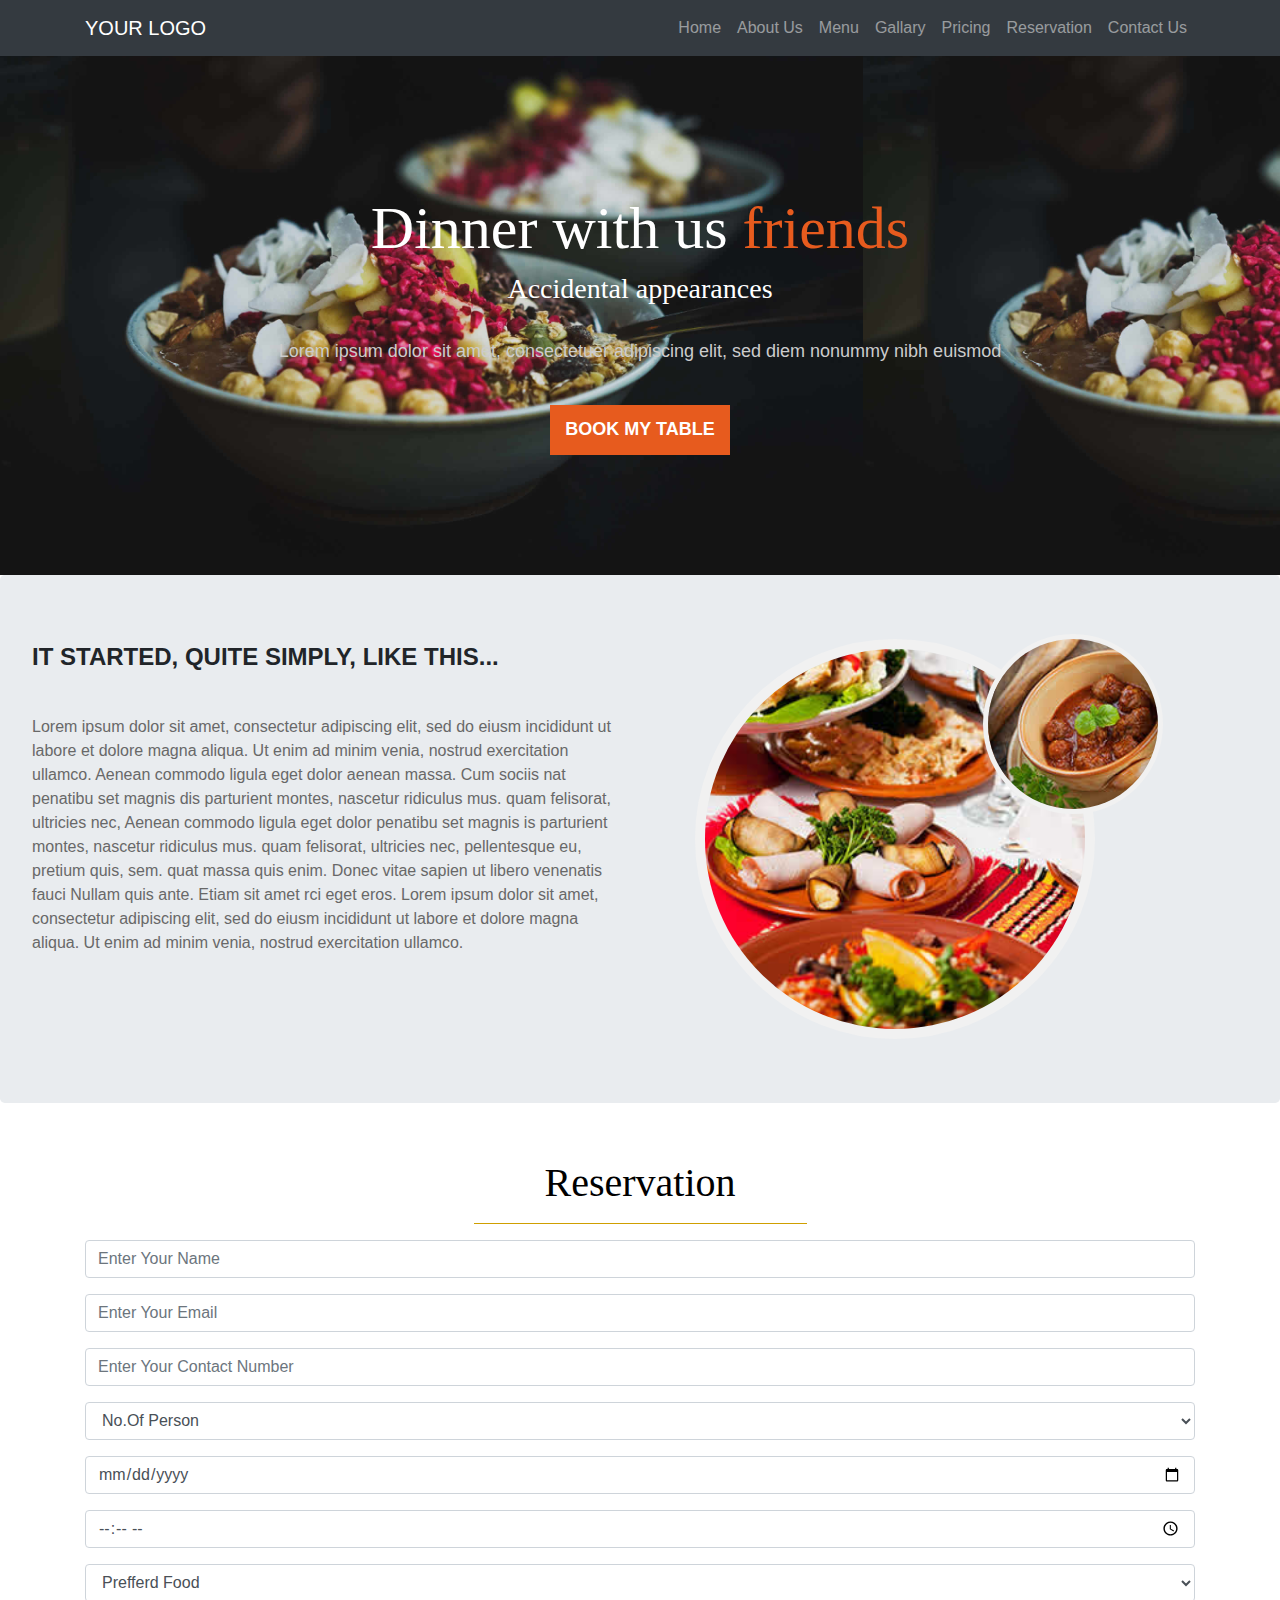
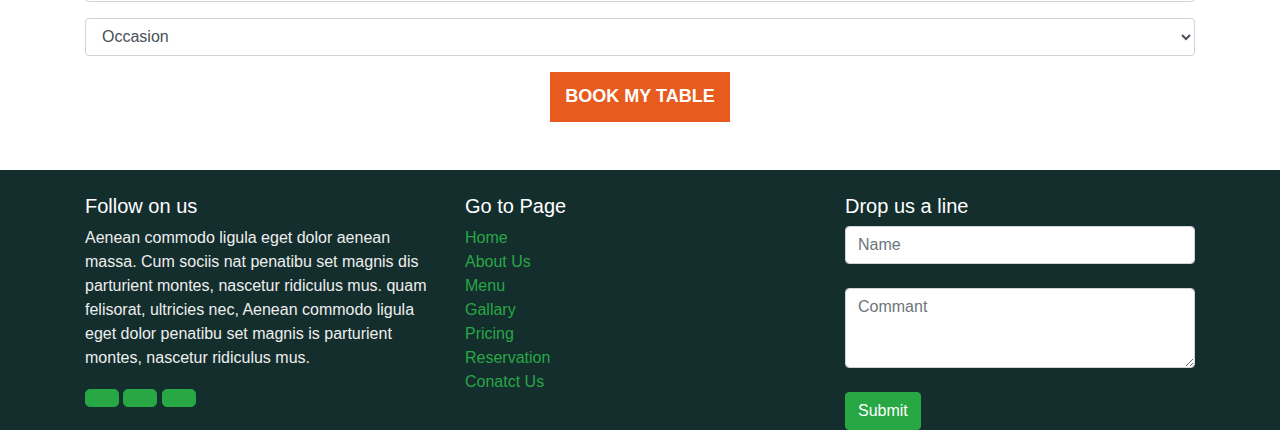
<file: reservation.html>
<!doctype html>
<html>
<head>
<meta charset="utf-8">
<link rel="stylesheet" type="text/css" href="reserstyle.css">
<meta charset="utf-8">
  <meta name="viewport" content="width=device-width, initial-scale=1">
  <link rel="stylesheet" href="https://use.fontawesome.com/releases/v5.7.0/css/all.css" integrity="sha384-lZN37f5QGtY3VHgisS14W3ExzMWZxybE1SJSEsQp9S+oqd12jhcu+A56Ebc1zFSJ" crossorigin="anonymous">
  <link href="https://fonts.googleapis.com/css?family=Amiri|Great+Vibes&display=swap" rel="stylesheet">
  <link rel="stylesheet" href="https://maxcdn.bootstrapcdn.com/bootstrap/4.3.1/css/bootstrap.min.css">
  <script src="https://ajax.googleapis.com/ajax/libs/jquery/3.4.1/jquery.min.js"></script>
  <script src="https://cdnjs.cloudflare.com/ajax/libs/popper.js/1.14.7/umd/popper.min.js"></script>
  <script src="https://maxcdn.bootstrapcdn.com/bootstrap/4.3.1/js/bootstrap.min.js"></script>
</head>

<body onLoad="myfun()">
<div id="loader"></div>
	<nav  class="navbar navbar-expand-sm bg-dark navbar-dark" style="position:fixed; z-index:7; width:100%;">
		<div class="container">
			<a  href="#" class="navbar-brand" style="color:white">YOUR LOGO</a>
			<button class="navbar-toggler" data-toggle="collapse" data-target="#menu">
				<span class="navbar-toggler-icon"></span>
			</button>
				<div class="collapse navbar-collapse" id="menu">
					<ul class="navbar-nav ml-auto">
					<li class="navbar-item">
						<a href="index.html.html" class="nav-link">Home</a>
					</li>
					<li class="navbar-item">
						<a href="aboutus.html" class="nav-link">About Us</a>
					</li>
					<li class="navbar-item">
						<a href="menu.html" class="nav-link">Menu</a>
					</li>
                    <li class="navbar-item">
						<a href="gallary.html" class="nav-link">Gallary</a>
					</li>
                    <li class="navbar-item">
						<a href="pricing.html" class="nav-link">Pricing</a>
					</li>
                    <li class="navbar-item">
						<a href="reservation.html" class="nav-link">Reservation</a>
					</li>
                    <li class="navbar-item">
						<a href="cntctus.html" class="nav-link">Contact Us</a>
					</li>
					</ul>
				</div>
		</div>
	</nav>
     <div class="container-fluid header-img">
  
     <br><br><br><h1  style="text-align:center; color:white; font-size:60px; margin-top:120px; font-family:'Helvetica Neue",Helvetica,Arial,sans-serif'";>Dinner with us <span style="color:#e75b1e">friends</span></h1>
     
    <h3 style="text-align:center; color:white; font-family:'Helvetica Neue",Helvetica,Arial,sans-serif'";>Accidental appearances</h3>
    
    <br><p style="text-align:center; font-family: 'Roboto',sans-serif;font-size: 18px; color: #ccc;">Lorem ipsum dolor sit amet, consectetuer adipiscing elit, sed diem nonummy nibh euismod</p><br> <center><input type="button" value="Book my Table" class="mybtn"></center>
    <br><br><br><br><br>
    </div>
    
    		
			<div class="jumbotron">
            	<div class="row">
                	<div class="col-sm-6 col-xl-6 col-md-6 col-12 col-lg-6">
                    
                    	<p><span  style="font-size:1.5em;"><strong>IT STARTED, QUITE SIMPLY, LIKE THIS...</strong></span></p><br>
<p style="color: #686868; font-size: 1empx; font-family: 'Roboto',sans-serif;">Lorem ipsum dolor sit amet, consectetur adipiscing elit, sed do eiusm incididunt ut labore et dolore magna aliqua. Ut enim ad minim venia, nostrud exercitation ullamco.

Aenean commodo ligula eget dolor aenean massa. Cum sociis nat penatibu set magnis dis parturient montes, nascetur ridiculus mus. quam felisorat, ultricies nec, Aenean commodo ligula eget dolor penatibu set magnis is parturient montes, nascetur ridiculus mus. quam felisorat, ultricies nec, pellentesque eu, pretium quis, sem. quat massa quis enim. Donec vitae sapien ut libero venenatis fauci Nullam quis ante. Etiam sit amet rci eget eros.

Lorem ipsum dolor sit amet, consectetur adipiscing elit, sed do eiusm incididunt ut labore et dolore magna aliqua. Ut enim ad minim venia, nostrud exercitation ullamco.</p>
                    </div>
                    <div class="col-sm-6 col-xl-6 col-md-6 col-12 col-lg-6">
                    
                    <img src="images/featured-image-01.jpg" class="rounded-circle img-jumborton">
                    
                    <img src="images/about-inset.jpg " class="rounded-circle img-jumborton1">
                    </div>
            	</div>
         </div>
        
        		<div class="container" >
                	
        <br> <center><h1 style="color:black; font-family: 'Cinzel', serif;">Reservation</h1></center>
        <hr width="30%" align="center" color="#e75b1e;">
        
 					<form>
                       <div class="form-group">
                       <input type="text" placeholder="Enter Your Name" class="form-control" required >
                       </div>
                       <div class="form-group">
                       <input type="email" placeholder="Enter Your Email" class="form-control"  required>
                       </div>
                      <div class="form-group">
                       <input type="text" placeholder="Enter Your Contact Number" class="form-control"  required>
                       </div>
                      <div class="form-group">
                      <select class="form-control"  required>
                      <option value="No.Of Person">No.Of Person</option>
                      <option value="1">1</option>
                      <option value="2">2</option>
                      <option value="3">3</option>
                      </select>
                       </div>
                      <div class="form-group">
                       <input type="date" placeholder=" Enter the Date" class="form-control"  required>
                       </div>
                      <div class="form-group">
                       <input type="time" placeholder="Time" class="form-control"  required>
                       </div>
                       		
                      <div class="form-group">
                      <select class="form-control"  required>
                      <option value="Prefferd Food">Prefferd Food</option>
                      <option value="Indian">Indian</option>
                      <option value="Italian">Italian</option>
                      <option value="Maxican">Maxican</option>
                      </select>
                       </div>
                       <div class="form-group">
                      <select class="form-control">
                      <option value="Occasion">Occasion</option>
                      <option value="Wedding">Wedding</option>
                      <option value="Anniversary">Anniversary</option>
                      <option value="Birthday">Birthday</option>
                      </select>
                       </div>
                       <center><input type="submit" value="Book my Table" class="mybtn1"></center> 
                    </form><br><br>
                </div>
                	
                    
		 	<div class="container-fluid" style="background:#142e2d">
        	<div class="container">
            	<div class="row">
                	<div class="col-sm-4 col-md-4 col-xl-4 col-12">
                    	<br><h5 style="color:white; font-family: 'Hind', sans-serif;">Follow on us</h5>
                        <p style="color:#eee; font-family:'Exo', sans-serif;">Aenean commodo ligula eget dolor aenean massa. Cum sociis nat penatibu set magnis dis parturient montes, nascetur ridiculus mus. quam felisorat, ultricies nec, Aenean commodo ligula eget dolor penatibu set magnis is parturient montes, nascetur ridiculus mus.</p>
                          <button type="button" class="btn btn-success btn-lg btnmy"><i class="fab fa-facebook-f" aria-hidden="true" style="font-size:16px;"></i></button>
										<button type="button" class="btn btn-success btn-lg"><i class="fab fa-twitter" aria-hidden="true" style="font-size:16px;"></i></button>
										<button type="button" class="btn btn-success btn-lg"><i class="fab fa-linkedin-in" aria-hidden="true" style="font-size:16px;"></i></button>
                        
                    </div>
                    
                    
                	<div class="col-sm-4 col-md-4 col-xl-4 col-12">
                    <br><h5 style="color:white; font-family: 'Hind', sans-serif;">Go to Page</h5>
                    	<a href="index.html.html" class="text-success">Home</a><br>  
                    	<a href="aboutus.html" class="text-success">About Us</a><br>
                        <a href="menu.html" class="text-success">Menu</a><br>
                    	<a href="gallary.html" class="text-success">Gallary</a><br>
                    	<a href="pricing.html" class="text-success">Pricing</a><br>
                    	<a href="reservation.html" class="text-success">Reservation</a><br>
                    	<a href="cntctus.html" class="text-success">Conatct Us</a><br>
                                          
                    </div>
                	<div class="col-sm-4 col-md-4 col-xl-4 col-12">
                    	<br><h5 style="color:white; font-family:font-family: 'Source Serif Pro', serif;">Drop us a line</h5>
                        	<form >
                            	<input type="text"  class="form-control" placeholder="Name"><br>
                            	<textarea  class="form-control" placeholder="Commant" style="height:80px;"></textarea><br>
                                <button class="btn btn-success">Submit</button>
                            </form>
                    
                    </div>
                </div>
            
            
            
            </div>
       </div>


         

      <script>
	   function myfun(){
		   
	   var preloader=document.getElementById('loader');
		  preloader.style.display='none';
		  preloader.style.display.animation='60s';
		
	   }
	   </script>
</body>
</html>
</file>
<file: about.css>
.header-img{
	background:url(images/team_bg.jpg);
	background-size:cover;
	height:80vh;
	
}
#loader{
	width:100%;
	height:100vh;
	background:#fff url(images/01-progress.gif)no-repeat center;
	position:fixed;
	z-index:9999;
	
}

.mybtn{
	      background: #e75b1e;
    border: 3px solid #e75b1e;
	width:180px;
	height:50px;
	color:white;

	border:none;
	    text-align: center;
    font-weight: 800;
    text-transform: uppercase;
    font-size: 18px;
}
.mybtn:hover{
	background:none; 
    border: 4px solid #e75b1e;
	color:white;
}
.img-jumborton{
	width:400px;
	height:400px;
	border:10px solid #f1f1f1;
	background-size:cover;
	margin-left:40px;
}
.img-jumborton1{
	width:180px;
	height:180px;
	background-size:cover;
	position:absolute;
	top:-5px;
	right:100px;
	border:5px solid #f1f1f1;
}
</file>
<file: cntctus.css>
*{
	margin:0px;
	padding:0px;
}
.header-img{
	background-image:linear-gradient(rgba(0,0,0,0.3),rgba(0,0,0,0.3)), url(images/pineapple-supply-co-KA8foM5i_ew-unsplash.jpg); 
	background-size:cover;
	height:90vh;
	
}
#loader{
	width:100%;
	height:100vh;
	background:#fff url(images/01-progress.gif)no-repeat center;
	position:fixed;
	z-index:9999;
	
}

.mybtn{
	      background: #e75b1e;
    border: 3px solid #e75b1e;
	width:180px;
	height:50px;
	color:white;

	border:none;
	    text-align: center;
    font-weight: 800;
    text-transform: uppercase;
    font-size: 18px;
}
.mybtn:hover{
	background:none; 
    border: 4px solid #e75b1e;
	color:white;
}
.img-jumborton{
	width:400px;
	height:400px;
	border:10px solid #f1f1f1;
	background-size:cover;
	margin-left:40px;
}
.img-jumborton1{
	width:180px;
	height:180px;
	background-size:cover;
	position:absolute;
	top:-5px;
	right:100px;
	border:5px solid #f1f1f1;
}
</file>
<file: gallarystyle.css>
.header-img{
	background:url(images/team_bg.jpg);
	background-size:cover;
	height:80vh;
	
}
#loader{
	width:100%;
	height:100vh;
	background:#fff url(images/01-progress.gif)no-repeat center;
	position:fixed;
	z-index:9999;
	
}

.mybtn{
	      background: #e75b1e;
    border: 3px solid #e75b1e;
	width:180px;
	height:50px;
	color:white;

	border:none;
	    text-align: center;
    font-weight: 800;
    text-transform: uppercase;
    font-size: 18px;
}
.mybtn:hover{
	background:none; 
    border: 4px solid #e75b1e;
	color:white;
}
.img-jumborton{
	width:400px;
	height:400px;
	border:10px solid #f1f1f1;
	background-size:cover;
	margin-left:40px;
}
.img-jumborton1{
	width:180px;
	height:180px;
	background-size:cover;
	position:absolute;
	top:-5px;
	right:100px;
	border:5px solid #f1f1f1;
}
.figure{
	overflow:hidden;
}
.myimg:hover{
	tranform:scale(2);
	transition:all 1s linear;
	cursor:pointer;
}

figure{
		height:300px;
		overflow:hidden;
			
		}
.myimg {
		height:400px;
		transition:all 1s linear;
	}

	.myimg:hover{
			transform:scale(1.3);
			cursor:pointer;
			}
</file>
<file: menustyle.css>
.header-img{
	background:url(images/blog_bg.jpg);
	background-size:contain;
	height:80vh;
	
}
#loader{
	width:100%;
	height:100vh;
	background:#fff url(images/01-progress.gif)no-repeat center;
	position:fixed;
	z-index:9999;
	
}

.mybtn{
	      background: #e75b1e;
    border: 3px solid #e75b1e;
	width:180px;
	height:50px;
	color:white;

	border:none;
	    text-align: center;
    font-weight: 800;
    text-transform: uppercase;
    font-size: 18px;
}
.mybtn:hover{
	background:none; 
    border: 4px solid #e75b1e;
	color:white;
}
.img-jumborton{
	width:400px;
	height:400px;
	border:10px solid #f1f1f1;
	background-size:cover;
	margin-left:40px;
}
.img-jumborton1{
	width:180px;
	height:180px;
	background-size:cover;
	position:absolute;
	top:-5px;
	right:100px;
	border:5px solid #f1f1f1;
}
.number{
	width:80px;
	height:80px;
border: 1px solid #e75b1e;
	border-radius:100%;
	margin-left:430px;
	position:absolute;
	top:15px;
	
}
.number p{
	font-size:24px;
}

.tb ul li{
	display:block;
	background:red;
	}
h3{
	font-family: 'Cinzel', serif;
	color:#eb7f50;
}
</file>
<file: reserstyle.css>
.header-img{
	background:url(images/blog_bg.jpg);
	background-size:contain;
	
}
#loader{
	width:100%;
	height:100vh;
	background:#fff url(images/01-progress.gif)no-repeat center;
	position:fixed;
	z-index:9999;
	
}

.mybtn{
	      background: #e75b1e;
    border: 3px solid #e75b1e;
	width:180px;
	height:50px;
	color:white;

	border:none;
	    text-align: center;
    font-weight: 800;
    text-transform: uppercase;
    font-size: 18px;
}
.mybtn:hover{
	background:none; 
    border: 4px solid #e75b1e;
	color:white;
}
.img-jumborton{
	width:400px;
	height:400px;
	border:10px solid #f1f1f1;
	background-size:cover;
	margin-left:40px;
}
.img-jumborton1{
	width:180px;
	height:180px;
	background-size:cover;
	position:absolute;
	top:-5px;
	right:100px;
	border:5px solid #f1f1f1;
}

.mybtn1{
	      background: #e75b1e;
    border: 3px solid #e75b1e;
	width:180px;
	height:50px;
	color:white;

	border:none;
	    text-align: center;
    font-weight: 600;
    text-transform: uppercase;
    font-size: 18px;
}
.mybtn1:hover{
	background:none; 
    border: 4px solid #e75b1e;
	color:black;
}
form{
	box-shadow:#CCC;
}
</file>
